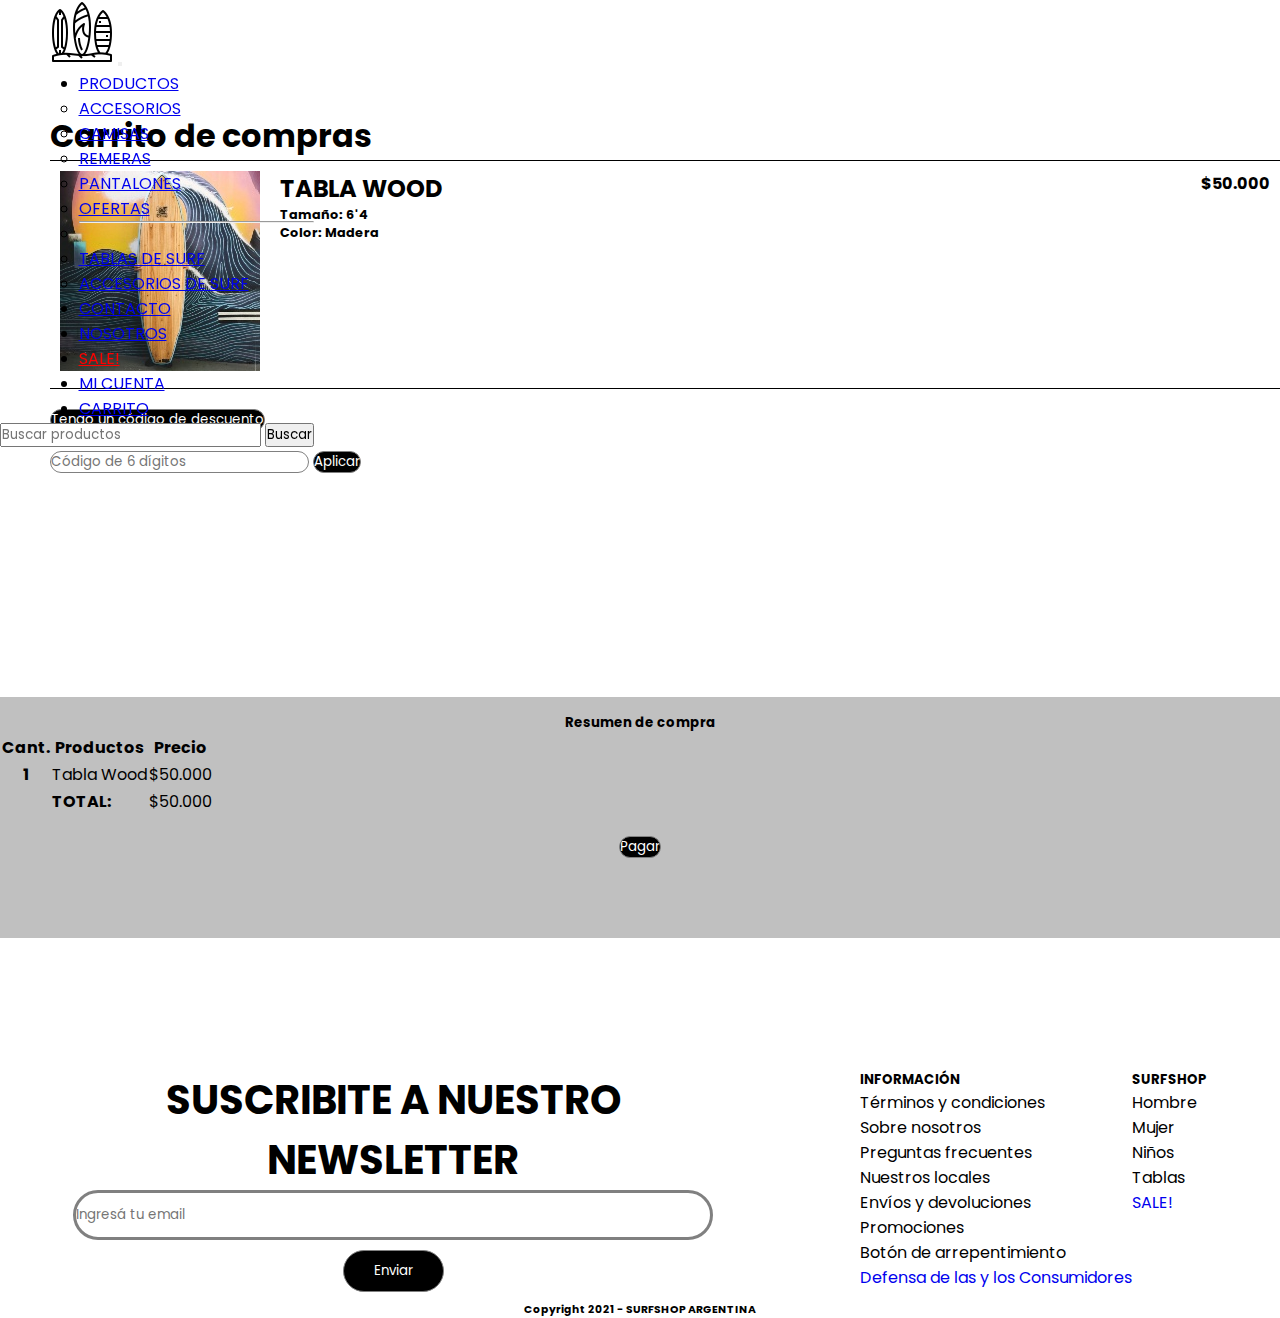
<file: pages/carrito.html>
<!doctype html>
<html lang="es">
  <head>
    <!-- Required meta tags -->
    <meta charset="utf-8">
    <meta name="viewport" content="width=device-width, initial-scale=1">
    <meta name="description" content="Mi carrito">
    <meta name="keywords" content="SURFSHOP, SURF, SKATE, INDUMENTARIA, ROPA DE HOMBRE, TABLAS DE SURF, MAR DEL PLATA, ARGENTINA, HTML, PAGOS, TARJETAS, ENVIOS, RETIRO, RESPONSIVE">
    <!-- Bootstrap CSS -->
    <link href="https://cdn.jsdelivr.net/npm/bootstrap@5.1.1/dist/css/bootstrap.min.css" rel="stylesheet" integrity="sha384-F3w7mX95PdgyTmZZMECAngseQB83DfGTowi0iMjiWaeVhAn4FJkqJByhZMI3AhiU" crossorigin="anonymous">
    <link href="https://fonts.googleapis.com/css2?family=Poppins:wght@400;500&family=Source+Sans+Pro:ital,wght@1,300&display=swap" rel="stylesheet">
    <!--MIS ESTILOS--> <link rel="stylesheet" href="../scss/prueba.css">
    <link rel="shortcut icon" href="../images/icons/header/surfboard24px.png" type="image/x-icon">

    <title>CARRITO - SURFSHOP</title>
  </head>
<body class="gridCarrito">
  <header class="w-100 col-lg-12 col-md-12 col-sm-12 navCarrito">
    <nav class="header__nav navbar navbar-expand-lg navbar-light ">
      <div class="container-fluid">
        <a class="navbar-brand header__logo" href="../index.html"><img class="header__logo__img" src="../images/icons/header/surfboard.png" alt="logo"></a>
        <button class="navbar-toggler" type="button" data-bs-toggle="collapse" data-bs-target="#navbarSupportedContent" aria-controls="navbarSupportedContent" aria-expanded="false" aria-label="Toggle navigation">
          <span class="navbar-toggler-icon"></span>
        </button>
        <div class="collapse navbar-collapse justify-content-around " id="navbarSupportedContent">
          <ul class="navbar-nav navBar mb-2 d-flex mb-lg-0 ">
            <li class="nav-item dropdown">
              <a class="nav-link dropdown-toggle active" href="#" id="navbarDropdown" role="button" data-bs-toggle="dropdown" aria-expanded="false">
                PRODUCTOS
              </a>
              <ul class="dropdown-menu" aria-labelledby="navbarDropdown">
                <li><a class="dropdown-item" href="../pages/productos.html">ACCESORIOS</a></li>
                <li><a class="dropdown-item" href="../pages/productos.html">CAMISAS</a></li>
                <li><a class="dropdown-item" href="../pages/productos.html">REMERAS</a></li>
                <li><a class="dropdown-item" href="../pages/productos.html">PANTALONES</a></li>
                <li><a class="dropdown-item" href="../pages/sale.html">OFERTAS</a></li>
                <li><hr class="dropdown-divider"></li>
                <li><a class="dropdown-item" href="../pages/productos.html">TABLAS DE SURF</a></li>
                <li><a class="dropdown-item" href="../pages/productos.html">ACCESORIOS DE SURF</a></li>
              </ul>
            </li>
            <li class="nav-item">
              <a class="nav-link active" href="../pages/contacto.html">CONTACTO</a>
            </li>
            <li class="nav-item">
              <a class="nav-link active" href="../pages/nosotros.html">NOSOTROS</a>
            </li>
            <li class="nav-item">
              <a class="nav-link active" href="../pages/sale.html" style="color: red;">SALE!</a>
            </li>
            <li class="nav-item">
              <a class="nav-link active" href="../pages/mi-cuenta.html">MI CUENTA</a>
            </li>
            <li class="nav-item">
              <a class="nav-link active" href="../pages/carrito.html">CARRITO</a>
            </li>
          </ul>
          <form class="d-flex header__search">
            <input class="form-control me-2" type="search" placeholder="Buscar productos" aria-label="Search">
            <button class="btn btn-outline-dark buttonStyle" type="submit">Buscar</button>
          </form>
        </div>
      </div>
    </nav>
    </header>
    <div class="mainCarrito container-fluid">
      <div class="row">
        <main class="col-lg-9 col-md-12 col-sm-12">
          <div class="div__container-mainCarrito">
            <div class="main__container-titleCarrito">
              <h1>Carrito de compras</h1>
            </div>
            <div class="div__container-item">
              <div class="div__containerImgItem">
                <img src="../images/carrito/item-example.jpeg" alt="img item">
              </div>
              <div class="div__container-space">
                <div class="div__container-itemName">
                  <h2>TABLA WOOD</h2>
                  <div class="div__container-descItem">
                    <h3>Tamaño: 6'4</h3>
                    <h3>Color: Madera</h3>
                  </div>
                </div>
                <div class="div__container-precio">
                  <h2>$50.000</h2>
                </div>
              </div>
              </div>
            <div class="div__container-promo">
              <button class="btn btn-coupon" type="button" data-bs-toggle="collapse" data-bs-target="#collapseExample" aria-expanded="false" aria-controls="collapseExample">
                Tengo un código de descuento
              </button>
            <div class="collapse btn-coll" id="collapseExample">
              <div class="w-50 btn-resp">
                <form class="d-flex">
                  <input class="form-control me-2 btn-code" type="search" placeholder="Código de 6 dígitos" aria-label="Search">
                  <button class="btn btn-outline-success btn-coupon" type="submit">Aplicar</button>
                </form>
              </div>
            </div>
          </div>
          </div>
        </main>
        <div class="col-lg-3 col-md-12 col-sm-12">
          <div class="div__carrito">
            <div class="div__container-resumen">
              <div class="div__titleResumen">
                <h5>Resumen de compra</h5>
              </div>
              <div class="div_container-detalle">
                <table class="table">
                  <thead>
                    <tr>
                      <th scope="col">Cant.</th>
                      <th scope="col">Productos</th>
                      <th scope="col">Precio</th>
                    </tr>
                  </thead>
                  <tbody>
                    <tr>
                      <th scope="row">1</th>
                      <td>Tabla Wood</td>
                      <td>$50.000</td>
                    </tr>
                    <tr>
                      <th scope="row"></th>
                      <td><strong>TOTAL:</strong></td>
                      <td>$50.000</td>
                    </tr>
                  </tbody>
                </table>
              </div>
              <div class="div__btn-pagar">
                <span><input type="submit" value="Pagar" class="btn-coupon btn"></span>
              </div>
            </div>
          </div>
        </div>
      </div>
    </div>
    <footer class="footerCarrito"><!--Pie de página con información y mini menú-->
      <div class="footer__container-form-menu">
          <div class="footer__form-container">
            <h5>SUSCRIBITE A NUESTRO NEWSLETTER</h5>
          <form action="#" method="post">
                <fieldset>
                        <input class="email-input" type="email" name="email" id="email" placeholder="Ingresá tu email">
                        <span><input type="submit" value="Enviar" class="button-news"></span>
                    </label>
                </fieldset>
            
            </form>
        </div>
        <div class="footer__cats">
          <div class="footer__container-info">
              <ul style="list-style: none;">
                  <h5>INFORMACIÓN</h5>
                  <li>Términos y condiciones</li>
                  <li>Sobre nosotros</li>
                  <li>Preguntas frecuentes</li>
                  <li>Nuestros locales</li>
                  <li>Envíos y devoluciones</li>
                  <li>Promociones</li>
                  <li>Botón de arrepentimiento</li>
                  <li><a href="https://www.argentina.gob.ar/produccion/defensadelconsumidor/formulario" style="text-decoration: none;">Defensa de las y los Consumidores</a> </li>
              </ul>  
          </div>
          <div class="footer__container-sec">
              <ul style="list-style: none;">
                  <h5>SURFSHOP</h5>
                  <li>Hombre</li>
                  <li>Mujer</li>
                  <li>Niños</li>
                  <li>Tablas</li>
                  <li><a href="../pages/sale.html" style="text-decoration: none;">SALE!</a></li>
              </ul>
          </div>
        </div>
        </div>

      <!--Logos medios de pago-->
      <div class="footer__container-foot">
        <h6 class="footer__texto">Copyright 2021 - SURFSHOP ARGENTINA</h6>
      </div>
  </footer>
      <!-- Option 1: Bootstrap Bundle with Popper -->
    <script src="https://cdn.jsdelivr.net/npm/bootstrap@5.1.1/dist/js/bootstrap.bundle.min.js" integrity="sha384-/bQdsTh/da6pkI1MST/rWKFNjaCP5gBSY4sEBT38Q/9RBh9AH40zEOg7Hlq2THRZ" crossorigin="anonymous"></script>

</body>
</html>
</file>
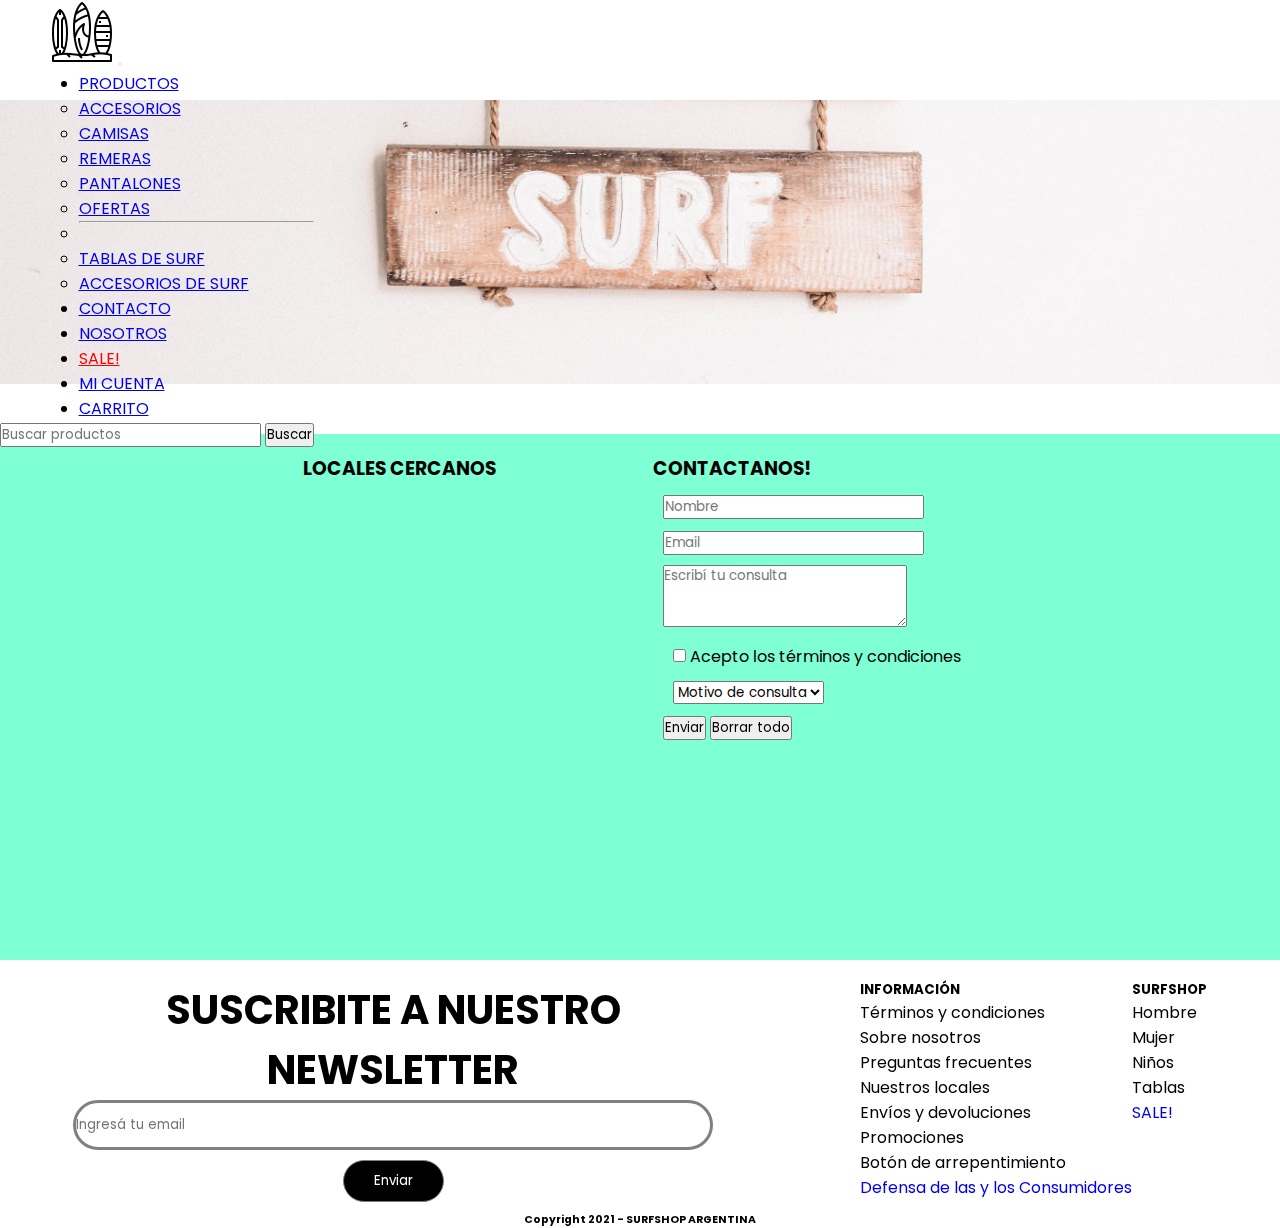
<file: pages/contacto.html>
<!doctype html>
<html lang="es">
  <head>
    <!-- Required meta tags -->
    <meta charset="utf-8">
    <meta name="viewport" content="width=device-width, initial-scale=1">
    <meta name="description" content="¡Queremos escucharte! Enviá tu consulta a Surfshop.">
    <meta name="keywords" content="SURFSHOP, SURF, SKATE, INDUMENTARIA, ROPA DE HOMBRE, TABLAS DE SURF, MAR DEL PLATA, ARGENTINA, CONTACTO, SUGERENCIA, CONSULTA, RECLAMOS, DEVOLUCIONES, POLITICA DE DEVOLUCION, HTML, RESPONSIVE">

    <!-- Bootstrap CSS -->
    <link href="https://cdn.jsdelivr.net/npm/bootstrap@5.1.1/dist/css/bootstrap.min.css" rel="stylesheet" integrity="sha384-F3w7mX95PdgyTmZZMECAngseQB83DfGTowi0iMjiWaeVhAn4FJkqJByhZMI3AhiU" crossorigin="anonymous">
    <link href="https://fonts.googleapis.com/css2?family=Poppins:wght@400;500&family=Source+Sans+Pro:ital,wght@1,300&display=swap" rel="stylesheet">
    <!--MIS ESTILOS--> <link rel="stylesheet" href="../scss/prueba.css">
    <link rel="shortcut icon" href="../images/icons/header/surfboard24px.png" type="image/x-icon">

    <title>CONTACTO - SURFSHOP</title>
  </head>

  <body class="body__grid_contacto">
   

    
    <header class="w-100 col-lg-12 col-md-12 col-sm-12">

      <nav class="w-100 header__nav navbar navbar-expand-lg navbar-light ">
        <div class="container">
          <a class="navbar-brand header__logo" href="../index.html"><img class="header__logo__img" src="../images/icons/header/surfboard.png" alt="logo"></a>
          <button class="navbar-toggler" type="button" data-bs-toggle="collapse" data-bs-target="#navbarSupportedContent" aria-controls="navbarSupportedContent" aria-expanded="false" aria-label="Toggle navigation">
            <span class="navbar-toggler-icon"></span>
          </button>
          <div class="collapse navbar-collapse justify-content-around " id="navbarSupportedContent">
            <ul class="navbar-nav navBar mb-2 d-flex mb-lg-0 ">
              <li class="nav-item dropdown">
                <a class="nav-link dropdown-toggle active" href="#" id="navbarDropdown" role="button" data-bs-toggle="dropdown" aria-expanded="false">
                  PRODUCTOS
                </a>
                <ul class="dropdown-menu" aria-labelledby="navbarDropdown">
                  <li><a class="dropdown-item" href="../pages/productos.html">ACCESORIOS</a></li>
                  <li><a class="dropdown-item" href="../pages/productos.html">CAMISAS</a></li>
                  <li><a class="dropdown-item" href="../pages/productos.html">REMERAS</a></li>
                  <li><a class="dropdown-item" href="../pages/productos.html">PANTALONES</a></li>
                  <li><a class="dropdown-item" href="../pages/sale.html">OFERTAS</a></li>
                  <li><hr class="dropdown-divider"></li>
                  <li><a class="dropdown-item" href="../pages/productos.html">TABLAS DE SURF</a></li>
                  <li><a class="dropdown-item" href="../pages/productos.html">ACCESORIOS DE SURF</a></li>
                </ul>
              </li>
              <li class="nav-item">
                <a class="nav-link active" href="../pages/contacto.html">CONTACTO</a>
              </li>
              <li class="nav-item">
                <a class="nav-link active" href="../pages/nosotros.html">NOSOTROS</a>
              </li>
              <li class="nav-item">
                <a class="nav-link active" href="../pages/sale.html" style="color: red;">SALE!</a>
              </li>
              <li class="nav-item">
                <a class="nav-link active" href="../pages/mi-cuenta.html">MI CUENTA</a>
              </li>
              <li class="nav-item">
                <a class="nav-link active" href="../pages/carrito.html">CARRITO</a>
              </li>
            </ul>
            <form class="d-flex header__search">
              <input class="form-control me-2" type="search" placeholder="Buscar productos" aria-label="Search">
              <button class="btn btn-outline-dark buttonStyle" type="submit">Buscar</button>
            </form>
          </div>
        </div>
      </nav>
      
      </header>
    
    <main class="mainContacto">
      <div class="container-fluid col-lg-8">
        <div class="main__img-container">
          <img width="100%" class="main__img" src="../images/contact/bannerContact.jpg" alt="img-contacto">
        </div>
      </div>
    </main>
      <!--SECCION MAPA Y FORMULARIO DE CONTACTO-->
    <div class="map-form">
      <article class="map">
        <div class="article__container-map">
          <h3 class="article__title-map">LOCALES CERCANOS</h3>
          <div class="article__container-map">
            <iframe src="https://www.google.com/maps/embed?pb=!1m14!1m12!1m3!1d12569.899707060806!2d-57.54195370000001!3d-38.0360188!2m3!1f0!2f0!3f0!3m2!1i1024!2i768!4f13.1!5e0!3m2!1ses-419!2sar!4v1632603069701!5m2!1ses-419!2sar" max-width="100%" height="450" style="border:0;" allowfullscreen="" loading="lazy"></iframe>
          </div>
        </div>
      </article>
      <article class="article__formContacto container-fluid">
        <div class="article__container2">
          <h3 class="article__title-form">CONTACTANOS!</h3>
          <div class="article__container-form">
            <form class="d-flex flex-column">
              <div class="col-sm-12 col-md-12 col-lg-6">
                <input type="text" class="form-control" id="inputName" aria-describedby="nameHelp" placeholder="Nombre">
                <div id="emailHelp" class="form-text"></div>
              </div>
              <div class="col-sm-12 col-md-12 col-lg-6">
                <input type="email" class="form-control" id="exampleInputEmail1" aria-describedby="emailHelp" placeholder="Email">
                <div id="emailHelp" class="form-text"></div>
              </div>
              <div class="col-sm-12 col-md-12 col-lg-6">
                <textarea class="form-control" id="exampleFormControlTextarea1" rows="3" placeholder="Escribí tu consulta"></textarea>
              </div>
              <div class="row g-2">
                <div class="col-sm-6 col-md-3 col-lg-3 form-check">
                  <input type="checkbox" class="form-check-input" id="exampleCheck1">
                  <label class="form-check-label" for="exampleCheck1">Acepto los términos y condiciones</label>
                </div>
                <div class="col-sm-4 col-md- col-lg-3">
                    <select class="form-select" aria-label="Default select example">
                      <option selected>Motivo de consulta</option>
                      <option value="1">Sugerencia</option>
                      <option value="2">Reclamos</option>
                      <option value="3">Consulta</option>
                    </select>
                </div>
              </div>
              <div>
                <button type="submit" class="btn btn-primary">Enviar</button>
              <button type="reset" class="btn btn-primary">Borrar todo</button>
              </div>
            </form>
          </div>
        </div>
      </article>
    </div>

    <footer><!--Pie de página con información y mini menú-->
      <div class="footer__container-form-menu">
          <div class="footer__form-container">
            <h5>SUSCRIBITE A NUESTRO NEWSLETTER</h5>
          <form action="#" method="post">
                <fieldset>
                        <input class="email-input" type="email" name="email" id="email" placeholder="Ingresá tu email">
                        <span><input type="submit" value="Enviar" class="button-news"></span>
                    </label>
                </fieldset>
            
            </form>
        </div>
        <div class="footer__cats">
          <div class="footer__container-info">
              <ul style="list-style: none;">
                  <h5>INFORMACIÓN</h5>
                  <li>Términos y condiciones</li>
                  <li>Sobre nosotros</li>
                  <li>Preguntas frecuentes</li>
                  <li>Nuestros locales</li>
                  <li>Envíos y devoluciones</li>
                  <li>Promociones</li>
                  <li>Botón de arrepentimiento</li>
                  <li><a href="https://www.argentina.gob.ar/produccion/defensadelconsumidor/formulario" style="text-decoration: none;">Defensa de las y los Consumidores</a> </li>
              </ul>  
          </div>
          <div class="footer__container-sec">
              <ul style="list-style: none;">
                  <h5>SURFSHOP</h5>
                  <li>Hombre</li>
                  <li>Mujer</li>
                  <li>Niños</li>
                  <li>Tablas</li>
                  <li><a href="../pages/sale.html" style="text-decoration: none;">SALE!</a></li>
              </ul>
          </div>
        </div>
        </div>

      <!--Logos medios de pago-->
      <div class="footer__container-foot">
        <h6 class="footer__texto">Copyright 2021 - SURFSHOP ARGENTINA</h6>
      </div>
  </footer>


    <!-- Option 1: Bootstrap Bundle with Popper -->
    <script src="https://cdn.jsdelivr.net/npm/bootstrap@5.1.1/dist/js/bootstrap.bundle.min.js" integrity="sha384-/bQdsTh/da6pkI1MST/rWKFNjaCP5gBSY4sEBT38Q/9RBh9AH40zEOg7Hlq2THRZ" crossorigin="anonymous"></script>

    
  </body>
</html>
</file>
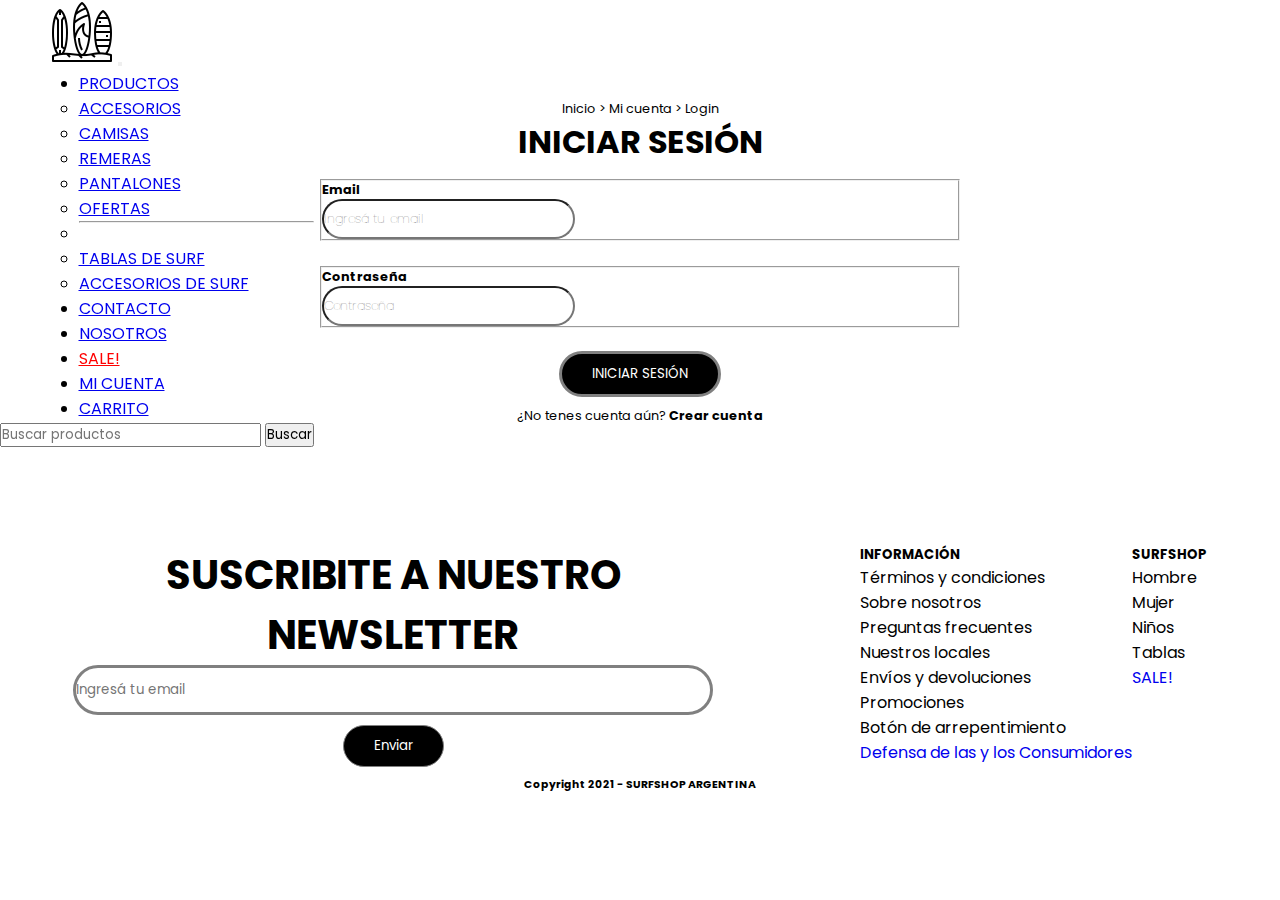
<file: pages/mi-cuenta.html>
<!doctype html>
<html lang="es">
  <head>
        <!-- Required meta tags -->
        <meta charset="utf-8">
        <meta name="viewport" content="width=device-width, initial-scale=1">
        <meta name="description" content="Estado de cuenta. Sumá puntos para canjearlos por premios increíbles.">
        <meta name="keywords" content="SURFSHOP, SURF, SKATE, INDUMENTARIA, ROPA DE HOMBRE, TABLAS DE SURF, MAR DEL PLATA, ARGENTINA, PUNTOS, CUENTA, PREMIOS, GRATIS, HTML, RESPONSIVE">

        <!-- Bootstrap CSS -->
        <link href="https://cdn.jsdelivr.net/npm/bootstrap@5.1.1/dist/css/bootstrap.min.css" rel="stylesheet" integrity="sha384-F3w7mX95PdgyTmZZMECAngseQB83DfGTowi0iMjiWaeVhAn4FJkqJByhZMI3AhiU" crossorigin="anonymous">
        <link href="https://fonts.googleapis.com/css2?family=Poppins:wght@400;500&family=Source+Sans+Pro:ital,wght@1,300&display=swap" rel="stylesheet">
        <!--MIS ESTILOS--> <link rel="stylesheet" href="../scss/prueba.css">
        <link rel="shortcut icon" href="../images/icons/header/surfboard24px.png" type="image/x-icon">
        <title>MI CUENTA - SURFSHOP</title>
  </head>
<body class="gridCuenta">
  <header class="w-100 col-lg-12 col-md-12 col-sm-12">

    <nav class="header__nav navbar navbar-expand-lg navbar-light ">
      <div class="container-fluid">
        <a class="navbar-brand header__logo" href="../index.html"><img class="header__logo__img" src="../images/icons/header/surfboard.png" alt="logo"></a>
        <button class="navbar-toggler" type="button" data-bs-toggle="collapse" data-bs-target="#navbarSupportedContent" aria-controls="navbarSupportedContent" aria-expanded="false" aria-label="Toggle navigation">
          <span class="navbar-toggler-icon"></span>
        </button>
        <div class="collapse navbar-collapse justify-content-around " id="navbarSupportedContent">
          <ul class="navbar-nav navBar mb-2 d-flex mb-lg-0 ">
            <li class="nav-item dropdown">
              <a class="nav-link dropdown-toggle active" href="#" id="navbarDropdown" role="button" data-bs-toggle="dropdown" aria-expanded="false">
                PRODUCTOS
              </a>
              <ul class="dropdown-menu" aria-labelledby="navbarDropdown">
                <li><a class="dropdown-item" href="../pages/productos.html">ACCESORIOS</a></li>
                <li><a class="dropdown-item" href="../pages/productos.html">CAMISAS</a></li>
                <li><a class="dropdown-item" href="../pages/productos.html">REMERAS</a></li>
                <li><a class="dropdown-item" href="../pages/productos.html">PANTALONES</a></li>
                <li><a class="dropdown-item" href="../pages/sale.html">OFERTAS</a></li>
                <li><hr class="dropdown-divider"></li>
                <li><a class="dropdown-item" href="../pages/productos.html">TABLAS DE SURF</a></li>
                <li><a class="dropdown-item" href="../pages/productos.html">ACCESORIOS DE SURF</a></li>
              </ul>
            </li>
            <li class="nav-item">
              <a class="nav-link active" href="../pages/contacto.html">CONTACTO</a>
            </li>
            <li class="nav-item">
              <a class="nav-link active" href="../pages/nosotros.html">NOSOTROS</a>
            </li>
            <li class="nav-item">
              <a class="nav-link active" href="../pages/sale.html" style="color: red;">SALE!</a>
            </li>
            <li class="nav-item">
              <a class="nav-link active" href="../pages/mi-cuenta.html">MI CUENTA</a>
            </li>
            <li class="nav-item">
              <a class="nav-link active" href="../pages/carrito.html">CARRITO</a>
            </li>
          </ul>
          <form class="d-flex header__search">
            <input class="form-control me-2" type="search" placeholder="Buscar productos" aria-label="Search">
            <button class="btn btn-outline-dark buttonStyle" type="submit">Buscar</button>
          </form>
        </div>
      </div>
    </nav>
    
    </header>
    <main class="mainCuenta">
      <div class="div__containerLogin">
        <div class="div__containerTitle">
          <h2>Inicio > Mi cuenta > Login</h2>
          <div class="div__loginTitle">
            <h1>INICIAR SESIÓN</h1>
          </div>
        </div>
      </div>
      
      <div class="div__formLogin">
        <form action="#" method="post"> <!--MAIL Y CONTRASEÑA-->
          <fieldset>
                <h3>Email</h3>
                <input class="email-input form-control" type="email" name="email" id="email" placeholder="Ingresá tu email">
            </label>
          </fieldset>
        </form>
        <form action="#" method="post"> <!--MAIL Y CONTRASEÑA-->
          <fieldset>
                <h3>Contraseña</h3>
                <input class="email-input form-control" type="password" name="pass" id="pass" placeholder="Contraseña">
            </label>
          </fieldset>
        </form>
        <span><input type="submit" value="INICIAR SESIÓN" class="button-send"></span>
    </div>
    <div class="div__containerUnder">
      ¿No tenes cuenta aún? <a href="#">Crear cuenta</a>
    </div>
    </main>

    <footer class="footerCuenta"><!--Pie de página con información y mini menú-->
      <div class="footer__container-form-menu">
          <div class="footer__form-container">
            <h5>SUSCRIBITE A NUESTRO NEWSLETTER</h5>
          <form action="#" method="post">
                <fieldset>
                        <input class="email-input" type="email" name="email" id="email" placeholder="Ingresá tu email">
                        <span><input type="submit" value="Enviar" class="button-news"></span>
                    </label>
                </fieldset>
            
            </form>
        </div>
        <div class="footer__cats">
          <div class="footer__container-info">
              <ul style="list-style: none;">
                  <h5>INFORMACIÓN</h5>
                  <li>Términos y condiciones</li>
                  <li>Sobre nosotros</li>
                  <li>Preguntas frecuentes</li>
                  <li>Nuestros locales</li>
                  <li>Envíos y devoluciones</li>
                  <li>Promociones</li>
                  <li>Botón de arrepentimiento</li>
                  <li><a href="https://www.argentina.gob.ar/produccion/defensadelconsumidor/formulario" style="text-decoration: none;">Defensa de las y los Consumidores</a> </li>
              </ul>  
          </div>
          <div class="footer__container-sec">
              <ul style="list-style: none;">
                  <h5>SURFSHOP</h5>
                  <li>Hombre</li>
                  <li>Mujer</li>
                  <li>Niños</li>
                  <li>Tablas</li>
                  <li><a href="../pages/sale.html" style="text-decoration: none;">SALE!</a></li>
              </ul>
          </div>
        </div>
        </div>

      <!--Logos medios de pago-->
      <div class="footer__container-foot">
        <h6 class="footer__texto">Copyright 2021 - SURFSHOP ARGENTINA</h6>
      </div>
  </footer>
    <!-- Option 1: Bootstrap Bundle with Popper -->
    <script src="https://cdn.jsdelivr.net/npm/bootstrap@5.1.1/dist/js/bootstrap.bundle.min.js" integrity="sha384-/bQdsTh/da6pkI1MST/rWKFNjaCP5gBSY4sEBT38Q/9RBh9AH40zEOg7Hlq2THRZ" crossorigin="anonymous"></script>
</body>
</html>
</file>
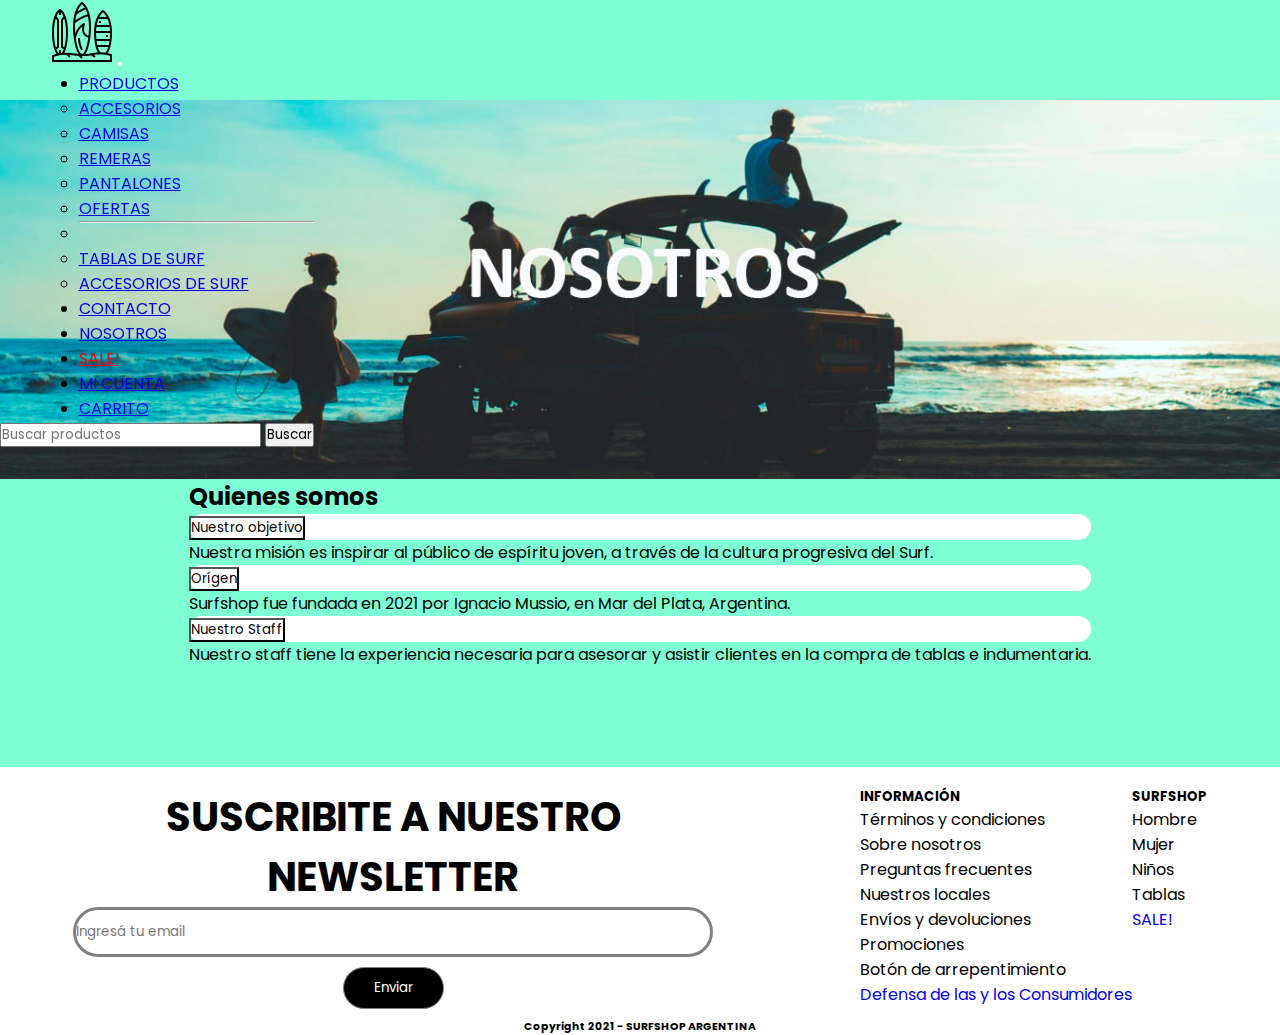
<file: pages/nosotros.html>
<!doctype html>
<html lang="es">
  <head>
        <!-- Required meta tags -->
        <meta charset="utf-8">
        <meta name="viewport" content="width=device-width, initial-scale=1">
        <meta name="description" content="Somos la empresa líder en surf de Argentina, conocenos.">
        <meta name="keywords" content="SURFSHOP, SURF, SKATE, INDUMENTARIA, ROPA DE HOMBRE, TABLAS DE SURF, MAR DEL PLATA, ARGENTINA, HISTORIA, CREACION, FUNDACION, TRABAJOS, HTML, RESPONSIVE">

        <!-- Bootstrap CSS -->
        <link href="https://cdn.jsdelivr.net/npm/bootstrap@5.1.1/dist/css/bootstrap.min.css" rel="stylesheet" integrity="sha384-F3w7mX95PdgyTmZZMECAngseQB83DfGTowi0iMjiWaeVhAn4FJkqJByhZMI3AhiU" crossorigin="anonymous">
        <link href="https://fonts.googleapis.com/css2?family=Poppins:wght@400;500&family=Source+Sans+Pro:ital,wght@1,300&display=swap" rel="stylesheet">
        <!--MIS ESTILOS--> <link rel="stylesheet" href="../scss/prueba.css">
        <link rel="shortcut icon" href="../images/icons/header/surfboard24px.png" type="image/x-icon">
        <title>NOSOTROS - SURFSHOP</title>
  </head>

  <body class="gridGral-nos">
    <header class="w-100 col-lg-12 col-md-12 col-sm-12">

      <nav class="header__nav navbar navbar-expand-lg navbar-light ">
        <div class="container-fluid">
          <a class="navbar-brand header__logo" href="../index.html"><img class="header__logo__img" src="../images/icons/header/surfboard.png" alt="logo"></a>
          <button class="navbar-toggler" type="button" data-bs-toggle="collapse" data-bs-target="#navbarSupportedContent" aria-controls="navbarSupportedContent" aria-expanded="false" aria-label="Toggle navigation">
            <span class="navbar-toggler-icon"></span>
          </button>
          <div class="collapse navbar-collapse justify-content-around " id="navbarSupportedContent">
            <ul class="navbar-nav navBar mb-2 d-flex mb-lg-0 ">
              <li class="nav-item dropdown">
                <a class="nav-link dropdown-toggle active" href="#" id="navbarDropdown" role="button" data-bs-toggle="dropdown" aria-expanded="false">
                  PRODUCTOS
                </a>
                <ul class="dropdown-menu" aria-labelledby="navbarDropdown">
                  <li><a class="dropdown-item" href="../pages/productos.html">ACCESORIOS</a></li>
                  <li><a class="dropdown-item" href="../pages/productos.html">CAMISAS</a></li>
                  <li><a class="dropdown-item" href="../pages/productos.html">REMERAS</a></li>
                  <li><a class="dropdown-item" href="../pages/productos.html">PANTALONES</a></li>
                  <li><a class="dropdown-item" href="../pages/sale.html">OFERTAS</a></li>
                  <li><hr class="dropdown-divider"></li>
                  <li><a class="dropdown-item" href="../pages/productos.html">TABLAS DE SURF</a></li>
                  <li><a class="dropdown-item" href="../pages/productos.html">ACCESORIOS DE SURF</a></li>
                </ul>
              </li>
              <li class="nav-item">
                <a class="nav-link active" href="../pages/contacto.html">CONTACTO</a>
              </li>
              <li class="nav-item">
                <a class="nav-link active" href="../pages/nosotros.html">NOSOTROS</a>
              </li>
              <li class="nav-item">
                <a class="nav-link active" href="../pages/sale.html" style="color: red;">SALE!</a>
              </li>
              <li class="nav-item">
                <a class="nav-link active" href="../pages/mi-cuenta.html">MI CUENTA</a>
              </li>
              <li class="nav-item">
                <a class="nav-link active" href="../pages/carrito.html">CARRITO</a>
              </li>
            </ul>
            <form class="d-flex header__search">
              <input class="form-control me-2" type="search" placeholder="Buscar productos" aria-label="Search">
              <button class="btn btn-outline-dark buttonStyle" type="submit">Buscar</button>
            </form>
          </div>
        </div>
      </nav>
      
      </header>

      <main class="main__nosotros">
            <div class="main__img-cont-nos container-fluid col-md-12">
                <img width="100%" class="main__img-nos" src="../images/nosotros/bannerNosotros.jpg" alt="img-nos">
            </div>
            <div class="main__faq">
                <div class="container mt-3">
                    <h2>Quienes somos</h2>
                    
                    <div id="accordion">
                      <div class="card">
                            <div class="accordion-item">
                                <button class="accordion-button" type="button" data-bs-toggle="collapse" data-bs-target="#collapseOne" aria-expanded="true" aria-controls="collapseOne">
                                    Nuestro objetivo
                                </button>
                            </div>
                            <div id="collapseOne" class="collapse show" data-bs-parent="">
                            <div class="card-body">
                                Nuestra misión es inspirar al público de espíritu joven, a través de la cultura progresiva del Surf.
                            </div>
                            </div>
                        </div>
                        <div class="card">
                            <div class="accordion-item">
                                <button class="accordion-button" type="button" data-bs-toggle="collapse" data-bs-target="#collapseTwo" aria-expanded="true" aria-controls="collapseTwo">
                                    Orígen
                                </button>
                            </div>
                            <div id="collapseTwo" class="collapse" data-bs-parent="">
                            <div class="card-body">
                                Surfshop fue fundada en 2021 por Ignacio Mussio, en Mar del Plata, Argentina.
                            </div>
                            </div>
                      </div>
                      <div class="card">
                        <div class="accordion-item">
                            <button class="accordion-button" type="button" data-bs-toggle="collapse" data-bs-target="#collapseThree" aria-expanded="true" aria-controls="collapseThree">
                                Nuestro Staff
                              </button>
                        </div>
                        <div id="collapseThree" class="collapse" data-bs-parent="">
                          <div class="card-body">
                            Nuestro staff tiene la experiencia necesaria para asesorar y asistir clientes en la compra de tablas e indumentaria.
                          </div>
                        </div>
                      </div>
                    </div>
                  </div>
            </div>
      </main>

      <footer><!--Pie de página con información y mini menú-->
        <div class="footer__container-form-menu">
            <div class="footer__form-container">
              <h5>SUSCRIBITE A NUESTRO NEWSLETTER</h5>
            <form action="#" method="post">
                  <fieldset>
                          <input class="email-input" type="email" name="email" id="email" placeholder="Ingresá tu email">
                          <span><input type="submit" value="Enviar" class="button-news"></span>
                      </label>
                  </fieldset>
              
              </form>
          </div>
          <div class="footer__cats">
            <div class="footer__container-info">
                <ul style="list-style: none;">
                    <h5>INFORMACIÓN</h5>
                    <li>Términos y condiciones</li>
                    <li>Sobre nosotros</li>
                    <li>Preguntas frecuentes</li>
                    <li>Nuestros locales</li>
                    <li>Envíos y devoluciones</li>
                    <li>Promociones</li>
                    <li>Botón de arrepentimiento</li>
                    <li><a href="https://www.argentina.gob.ar/produccion/defensadelconsumidor/formulario" style="text-decoration: none;">Defensa de las y los Consumidores</a> </li>
                </ul>  
            </div>
            <div class="footer__container-sec">
                <ul style="list-style: none;">
                    <h5>SURFSHOP</h5>
                    <li>Hombre</li>
                    <li>Mujer</li>
                    <li>Niños</li>
                    <li>Tablas</li>
                    <li><a href="../pages/sale.html" style="text-decoration: none;">SALE!</a></li>
                </ul>
            </div>
          </div>
          </div>

        <!--Logos medios de pago-->
        <div class="footer__container-foot">
          <h6 class="footer__texto">Copyright 2021 - SURFSHOP ARGENTINA</h6>
        </div>
    </footer>


        <!-- Option 1: Bootstrap Bundle with Popper -->
        <script src="https://cdn.jsdelivr.net/npm/bootstrap@5.1.1/dist/js/bootstrap.bundle.min.js" integrity="sha384-/bQdsTh/da6pkI1MST/rWKFNjaCP5gBSY4sEBT38Q/9RBh9AH40zEOg7Hlq2THRZ" crossorigin="anonymous"></script>
  </body>
  </html>
</file>
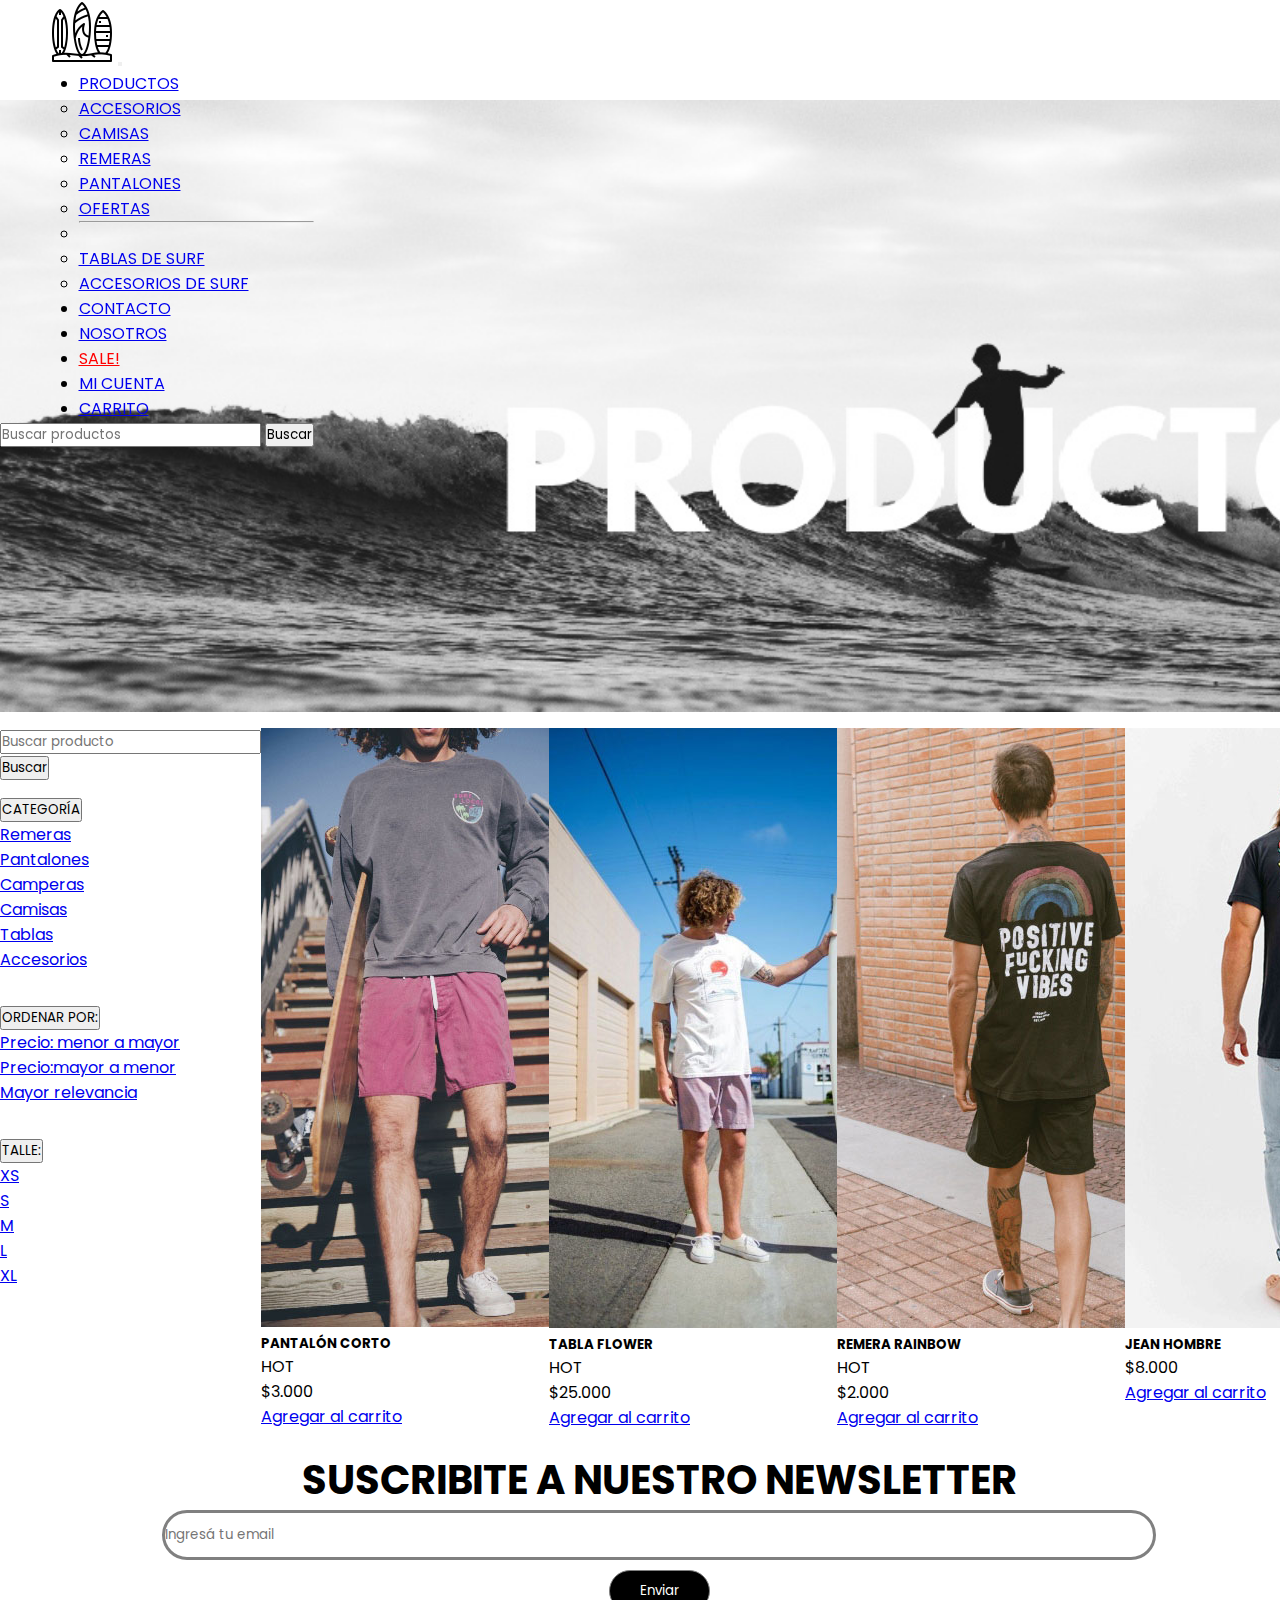
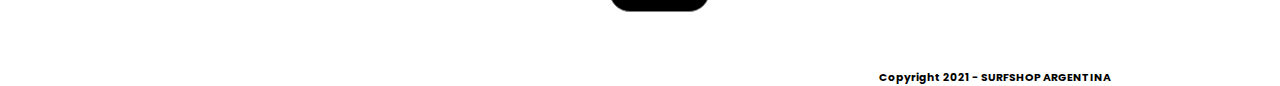
<file: pages/productos.html>
<!DOCTYPE html>
<html lang="es">
<head>
    <meta charset="UTF-8">
    <meta http-equiv="X-UA-Compatible" content="IE=edge">
    <meta name="viewport" content="width=device-width, initial-scale=1.0">
    <meta name="description" content="Los mejores productos de surf del país, COMPRÁ YA! No te quedes afuera.">
    <meta name="keywords" content="SURFSHOP, SURF, SKATE, INDUMENTARIA, ROPA DE HOMBRE, TABLAS DE SURF, MAR DEL PLATA, ARGENTINA, HTML, REMERAS, CAMISAS, PANTALONES, ACCESORIOS, PRODUCTOS, DESCUENTOS, SALE, PROMOCIONES, TARJETAS, ENVIO GRATIS, RESPONSIVE">

     <!-- Bootstrap CSS -->
     <link href="https://cdn.jsdelivr.net/npm/bootstrap@5.1.1/dist/css/bootstrap.min.css" rel="stylesheet" integrity="sha384-F3w7mX95PdgyTmZZMECAngseQB83DfGTowi0iMjiWaeVhAn4FJkqJByhZMI3AhiU" crossorigin="anonymous">
     <link href="https://fonts.googleapis.com/css2?family=Poppins:wght@400;500&family=Source+Sans+Pro:ital,wght@1,300&display=swap" rel="stylesheet">
    <title>Surfshop</title>
    <link rel="shortcut icon" href="../images/icons/header/surfboard24px.png" type="image/x-icon">
    <!--MIS ESTILOS--> <link rel="stylesheet" href="../scss/prueba.css">
</head>
<body class="gridProductos">
  <header class="w-100 col-lg-12 col-md-12 col-sm-12">

    <nav class="header__nav navbar navbar-expand-lg navbar-light ">
      <div class="container-fluid">
        <a class="navbar-brand header__logo" href="../index.html"><img class="header__logo__img" src="../images/icons/header/surfboard.png" alt="logo"></a>
        <button class="navbar-toggler" type="button" data-bs-toggle="collapse" data-bs-target="#navbarSupportedContent" aria-controls="navbarSupportedContent" aria-expanded="false" aria-label="Toggle navigation">
          <span class="navbar-toggler-icon"></span>
        </button>
        <div class="collapse navbar-collapse justify-content-around " id="navbarSupportedContent">
          <ul class="navbar-nav navBar mb-2 d-flex mb-lg-0 ">
            <li class="nav-item dropdown">
              <a class="nav-link dropdown-toggle active" href="#" id="navbarDropdown" role="button" data-bs-toggle="dropdown" aria-expanded="false">
                PRODUCTOS
              </a>
              <ul class="dropdown-menu" aria-labelledby="navbarDropdown">
                <li><a class="dropdown-item" href="../pages/productos.html">ACCESORIOS</a></li>
                <li><a class="dropdown-item" href="../pages/productos.html">CAMISAS</a></li>
                <li><a class="dropdown-item" href="../pages/productos.html">REMERAS</a></li>
                <li><a class="dropdown-item" href="../pages/productos.html">PANTALONES</a></li>
                <li><a class="dropdown-item" href="../pages/sale.html">OFERTAS</a></li>
                <li><hr class="dropdown-divider"></li>
                <li><a class="dropdown-item" href="../pages/productos.html">TABLAS DE SURF</a></li>
                <li><a class="dropdown-item" href="../pages/productos.html">ACCESORIOS DE SURF</a></li>
              </ul>
            </li>
            <li class="nav-item">
              <a class="nav-link active" href="../pages/contacto.html">CONTACTO</a>
            </li>
            <li class="nav-item">
              <a class="nav-link active" href="../pages/nosotros.html">NOSOTROS</a>
            </li>
            <li class="nav-item">
              <a class="nav-link active" href="../pages/sale.html" style="color: red;">SALE!</a>
            </li>
            <li class="nav-item">
              <a class="nav-link active" href="../pages/mi-cuenta.html">MI CUENTA</a>
            </li>
            <li class="nav-item">
              <a class="nav-link active" href="../pages/carrito.html">CARRITO</a>
            </li>
          </ul>
          <form class="d-flex header__search">
            <input class="form-control me-2" type="search" placeholder="Buscar productos" aria-label="Search">
            <button class="btn btn-outline-dark buttonStyle" type="submit">Buscar</button>
          </form>
        </div>
      </div>
    </nav>
    
    </header>
    <main class="prodMain">
      <div class="main__img-cont-nos container-fluid col-md-12">
        <img width="100%" class="main__img-prod" src="../images/productos/bannerProd.jpeg" alt="img-nos">
    </div>
    </main>
    <div class="div__containerProductos">
      <aside class="div__containerFiltros col-sm-12 col-md-4 col-lg-4">
        <div class="container-fluid col-sm-3 col-md-6 col-lg-12 div__prodSearch">
          <form class="d-flex">
            <input class="form-control me-2" type="search" placeholder="Buscar producto" aria-label="Buscar">
            <button class="btn btn-outline-success" type="submit">Buscar</button>
          </form>
        </div>
        <div class="dropdown div__containerDropdowns">
          <button class="btn btn-secondary dropdown-toggle" type="button" id="dropdownMenuButton1" data-bs-toggle="dropdown" aria-expanded="false">
            CATEGORÍA
          </button>
          <ul class="dropdown-menu" aria-labelledby="dropdownMenuButton1">
            <li><a class="dropdown-item" href="#">Remeras</a></li>
            <li><a class="dropdown-item" href="#">Pantalones</a></li>
            <li><a class="dropdown-item" href="#">Camperas</a></li>
            <li><a class="dropdown-item" href="#">Camisas</a></li>
            <li><a class="dropdown-item" href="#">Tablas</a></li>
            <li><a class="dropdown-item" href="#">Accesorios</a></li>
          </ul>
        </div>
        <div class="dropdown div__containerDropdowns">
          <button class="btn btn-secondary dropdown-toggle" type="button" id="dropdownMenuButton1" data-bs-toggle="dropdown" aria-expanded="false">
            ORDENAR POR:
          </button>
          <ul class="dropdown-menu" aria-labelledby="dropdownMenuButton1">
            <li><a class="dropdown-item" href="#">Precio: menor a mayor</a></li>
            <li><a class="dropdown-item" href="#">Precio:mayor a menor</a></li>
            <li><a class="dropdown-item" href="#">Mayor relevancia</a></li>
          </ul>
        </div>
        <div class="dropdown div__containerDropdowns">
          <button class="btn btn-secondary dropdown-toggle" type="button" id="dropdownMenuButton1" data-bs-toggle="dropdown" aria-expanded="false">
            TALLE:
          </button>
          <ul class="dropdown-menu" aria-labelledby="dropdownMenuButton1">
            <li><a class="dropdown-item" href="#">XS</a></li>
            <li><a class="dropdown-item" href="#">S</a></li>
            <li><a class="dropdown-item" href="#">M</a></li>
            <li><a class="dropdown-item" href="#">L</a></li>
            <li><a class="dropdown-item" href="#">XL</a></li>
          </ul>
        </div>
      </aside>
      <article class="div__containerProd col-sm-12 col-lg-8"> <!--IMAGENES PRODUCTOS-->
        <div class="container-fluid">
          <div class="row row-cols-6 div__containerCardsProd">
            <div class="col text-center" style="width: 18rem;">
              <a href="#"><img src="../images/sale/productos en descuento/shortSale.jpg" class="card-img-top" alt="..."></a>
              <div class="card-body">
                <h5 class="card-title">PANTALÓN CORTO</h5>
                <span class="badge rounded-pill bg-danger">HOT</span>
                <p class="card-text">$3.000</p>
                <a href="#" class="btn btn-primary">Agregar al carrito</a>
            </div>
          </div>  
          <div class="col text-center" style="width: 18rem;">
            <a href="#"><img src="../images/sale/productos en descuento/tablaSale.jpg" class="card-img-top" alt="..."></a>
            <div class="card-body">
              <h5 class="card-title">TABLA FLOWER</h5>
              <span class="badge rounded-pill bg-danger">HOT</span>
              <p class="card-text">$25.000</p>
              <a href="#" class="btn btn-primary">Agregar al carrito</a>
          </div>
        </div>  
        <div class="col text-center" style="width: 18rem;">
          <a href="#"><img src="../images/sale/productos en descuento/remeraSale.jpg" class="card-img-top" alt="..."></a>
          <div class="card-body">
            <h5 class="card-title">REMERA RAINBOW</h5>
            <span class="badge rounded-pill bg-danger">HOT</span>
            <p class="card-text">$2.000</p>
            <a href="#" class="btn btn-primary">Agregar al carrito</a>
        </div>
      </div>  
      <div class="col text-center" style="width: 18rem;">
        <a href="#"><img src="../images/sale/productos en descuento/pantalonSale.jpg" class="card-img-top" alt="..."></a>
        <div class="card-body">
          <h5 class="card-title">JEAN HOMBRE</h5>
          <p class="card-text">$8.000</p>
          <a href="#" class="btn btn-primary">Agregar al carrito</a>
        </div>
      </div>  
    <div class="col text-center" style="width: 18rem;">
      <a href="#"><img src="../images/sale/productos en descuento/pantalonSale.jpg" class="card-img-top" alt="..."></a>
      <div class="card-body">
        <h5 class="card-title">JEAN HOMBRE</h5>
        <p class="card-text">$8.000</p>
        <a href="#" class="btn btn-primary">Agregar al carrito</a>
      </div>
    </div>  
    <div class="col text-center" style="width: 18rem;">
      <a href="#"><img src="../images/sale/productos en descuento/pantalonSale.jpg" class="card-img-top" alt="..."></a>
      <div class="card-body">
        <h5 class="card-title">JEAN HOMBRE</h5>
        <p class="card-text">$8.000</p>
        <a href="#" class="btn btn-primary">Agregar al carrito</a>
      </div>
    </div>  
  </div>
</div>
      </article>
    </div>
  <footer class="footerProd"<!--Pie de página con información y mini menú-->
    <div class="footer__container-form-menu">
        <div class="footer__form-container">
          <h5>SUSCRIBITE A NUESTRO NEWSLETTER</h5>
        <form action="#" method="post">
              <fieldset>
                      <input class="email-input" type="email" name="email" id="email" placeholder="Ingresá tu email">
                      <span><input type="submit" value="Enviar" class="button-news"></span>
                  </label>
              </fieldset>
          
          </form>
      </div>
      <div class="footer__cats">
        <div class="footer__container-info">
            <ul style="list-style: none;">
                <h5>INFORMACIÓN</h5>
                <li>Términos y condiciones</li>
                <li>Sobre nosotros</li>
                <li>Preguntas frecuentes</li>
                <li>Nuestros locales</li>
                <li>Envíos y devoluciones</li>
                <li>Promociones</li>
                <li>Botón de arrepentimiento</li>
                <li><a href="https://www.argentina.gob.ar/produccion/defensadelconsumidor/formulario" style="text-decoration: none;">Defensa de las y los Consumidores</a> </li>
            </ul>  
        </div>
        <div class="footer__container-sec">
            <ul style="list-style: none;">
                <h5>SURFSHOP</h5>
                <li>Hombre</li>
                <li>Mujer</li>
                <li>Niños</li>
                <li>Tablas</li>
                <li><a href="../pages/sale.html" style="text-decoration: none;">SALE!</a></li>
            </ul>
        </div>
      </div>
      </div>
  
    <!--Logos medios de pago-->
    <div class="footer__container-foot">
      <h6 class="footer__texto">Copyright 2021 - SURFSHOP ARGENTINA</h6>
    </div>
    <!-- Option 1: Bootstrap Bundle with Popper -->
    <script src="https://cdn.jsdelivr.net/npm/bootstrap@5.1.1/dist/js/bootstrap.bundle.min.js" integrity="sha384-/bQdsTh/da6pkI1MST/rWKFNjaCP5gBSY4sEBT38Q/9RBh9AH40zEOg7Hlq2THRZ" crossorigin="anonymous"></script>
  </footer>
</body>
</html>
</file>
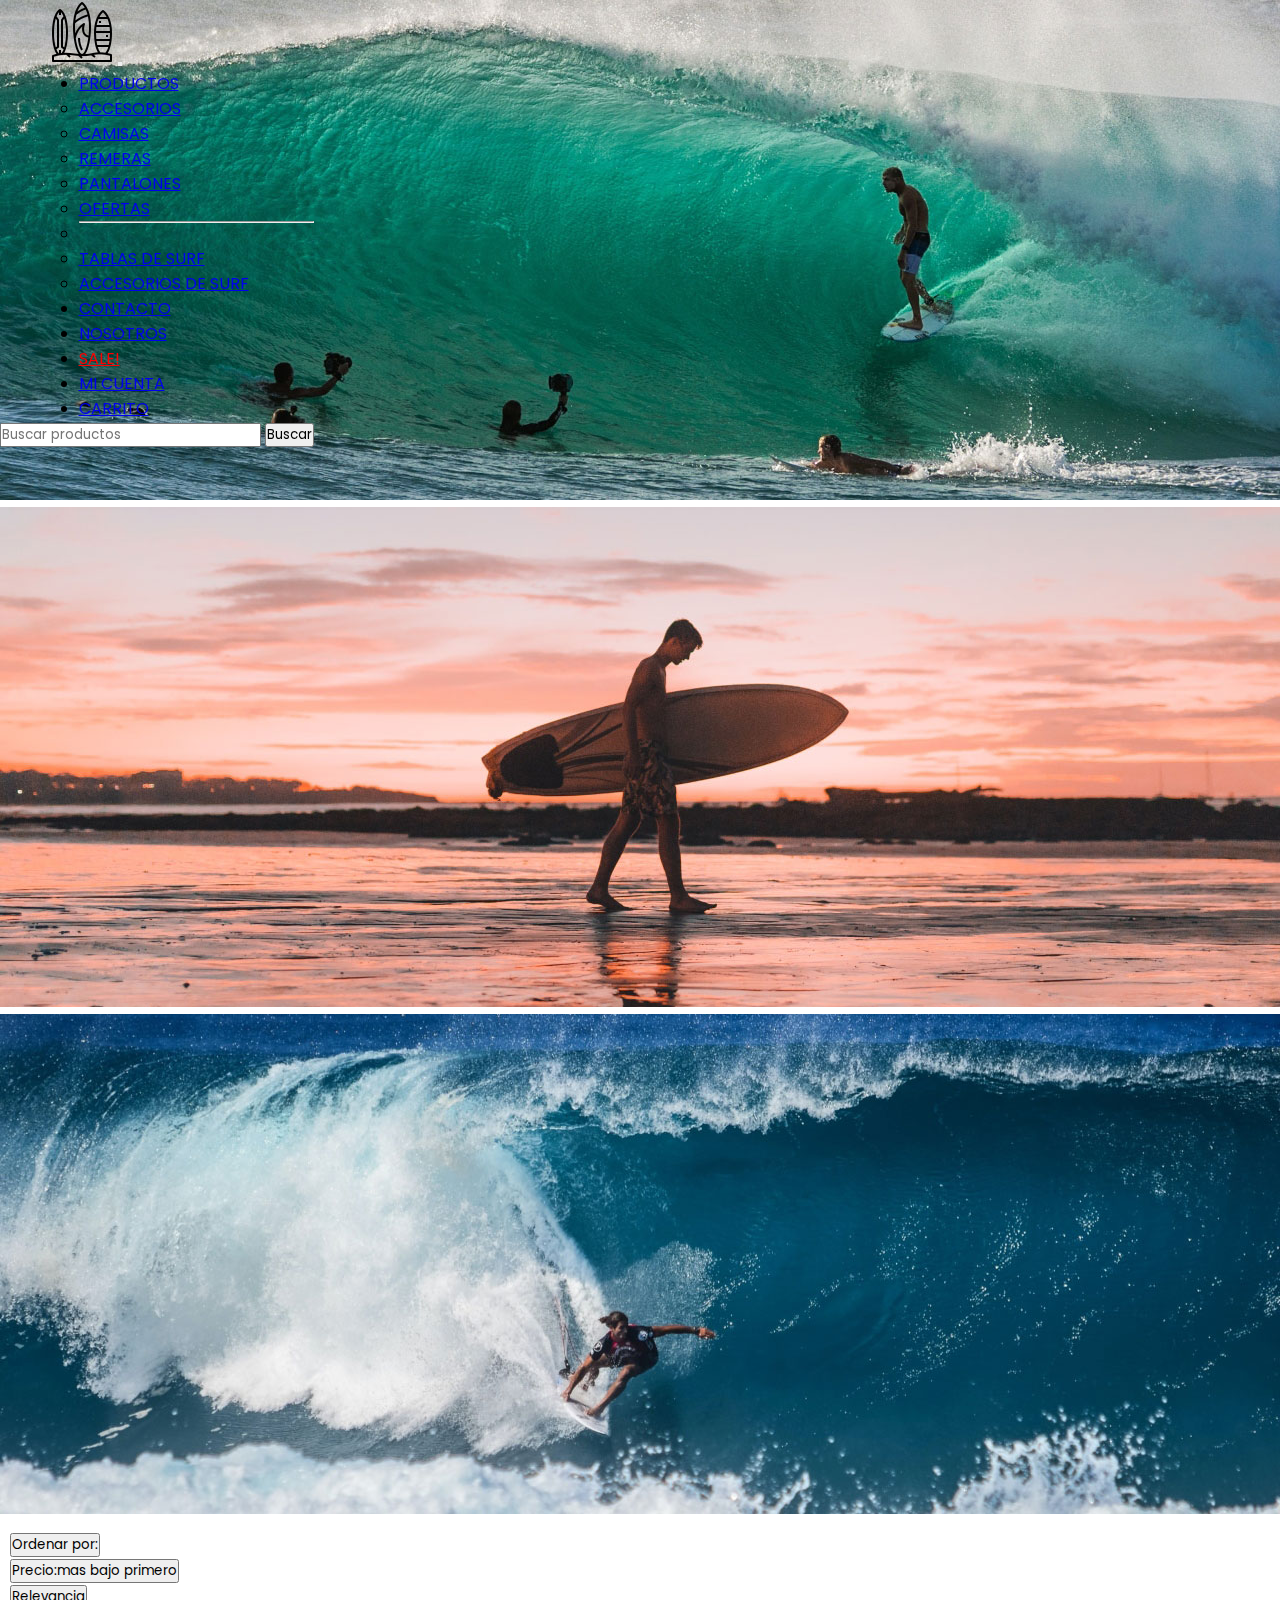
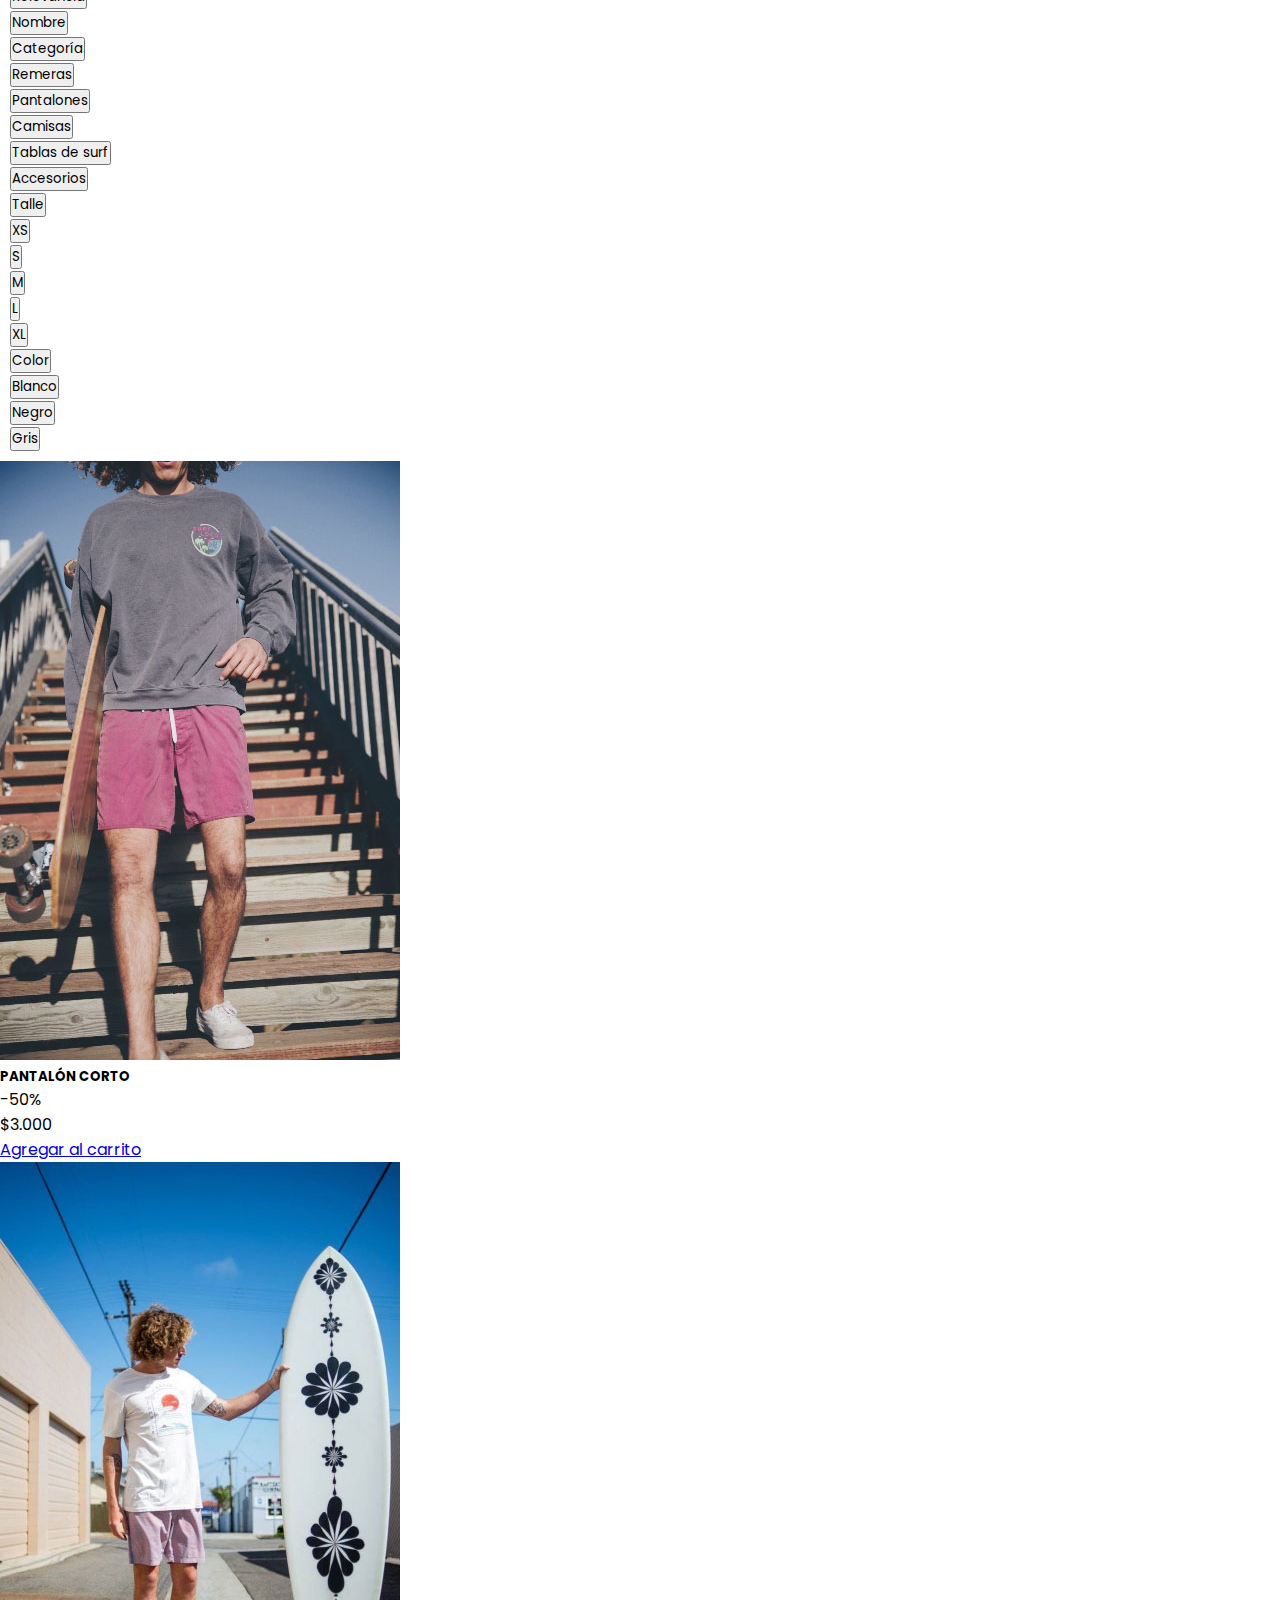
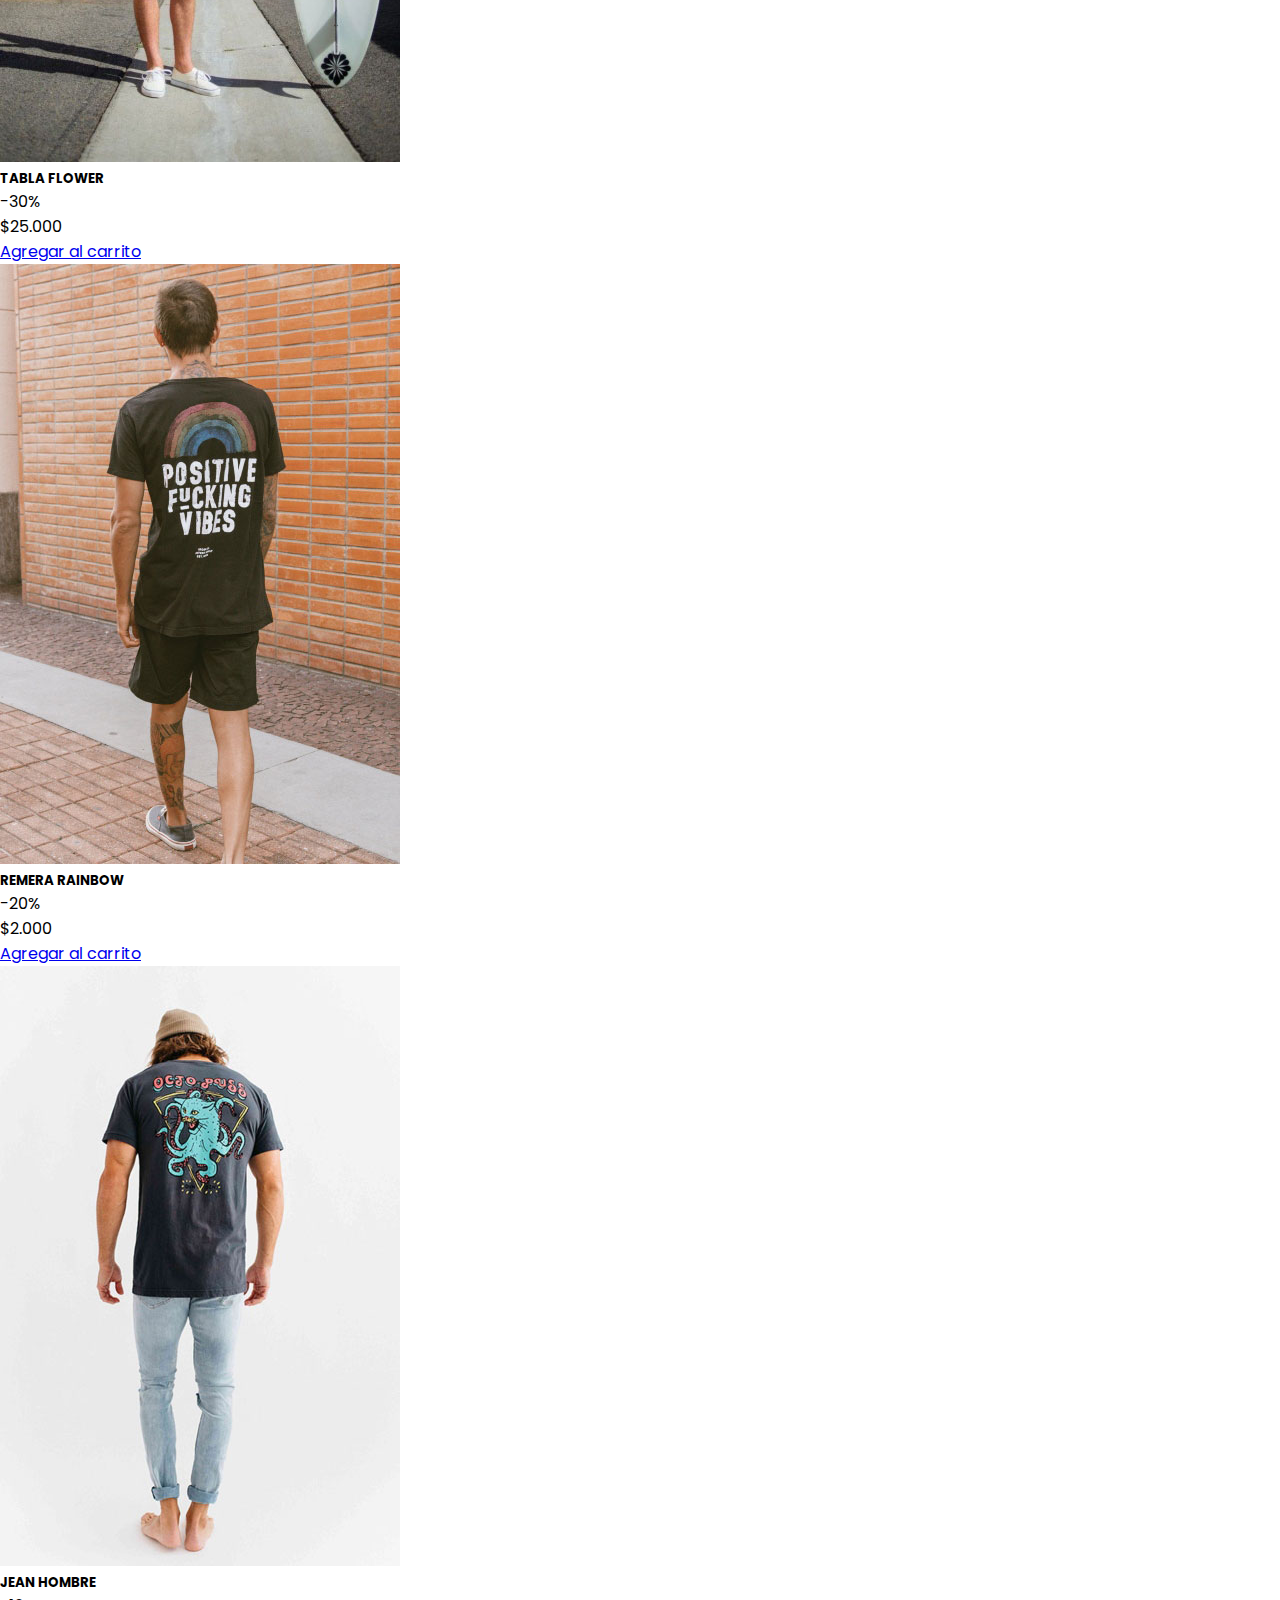
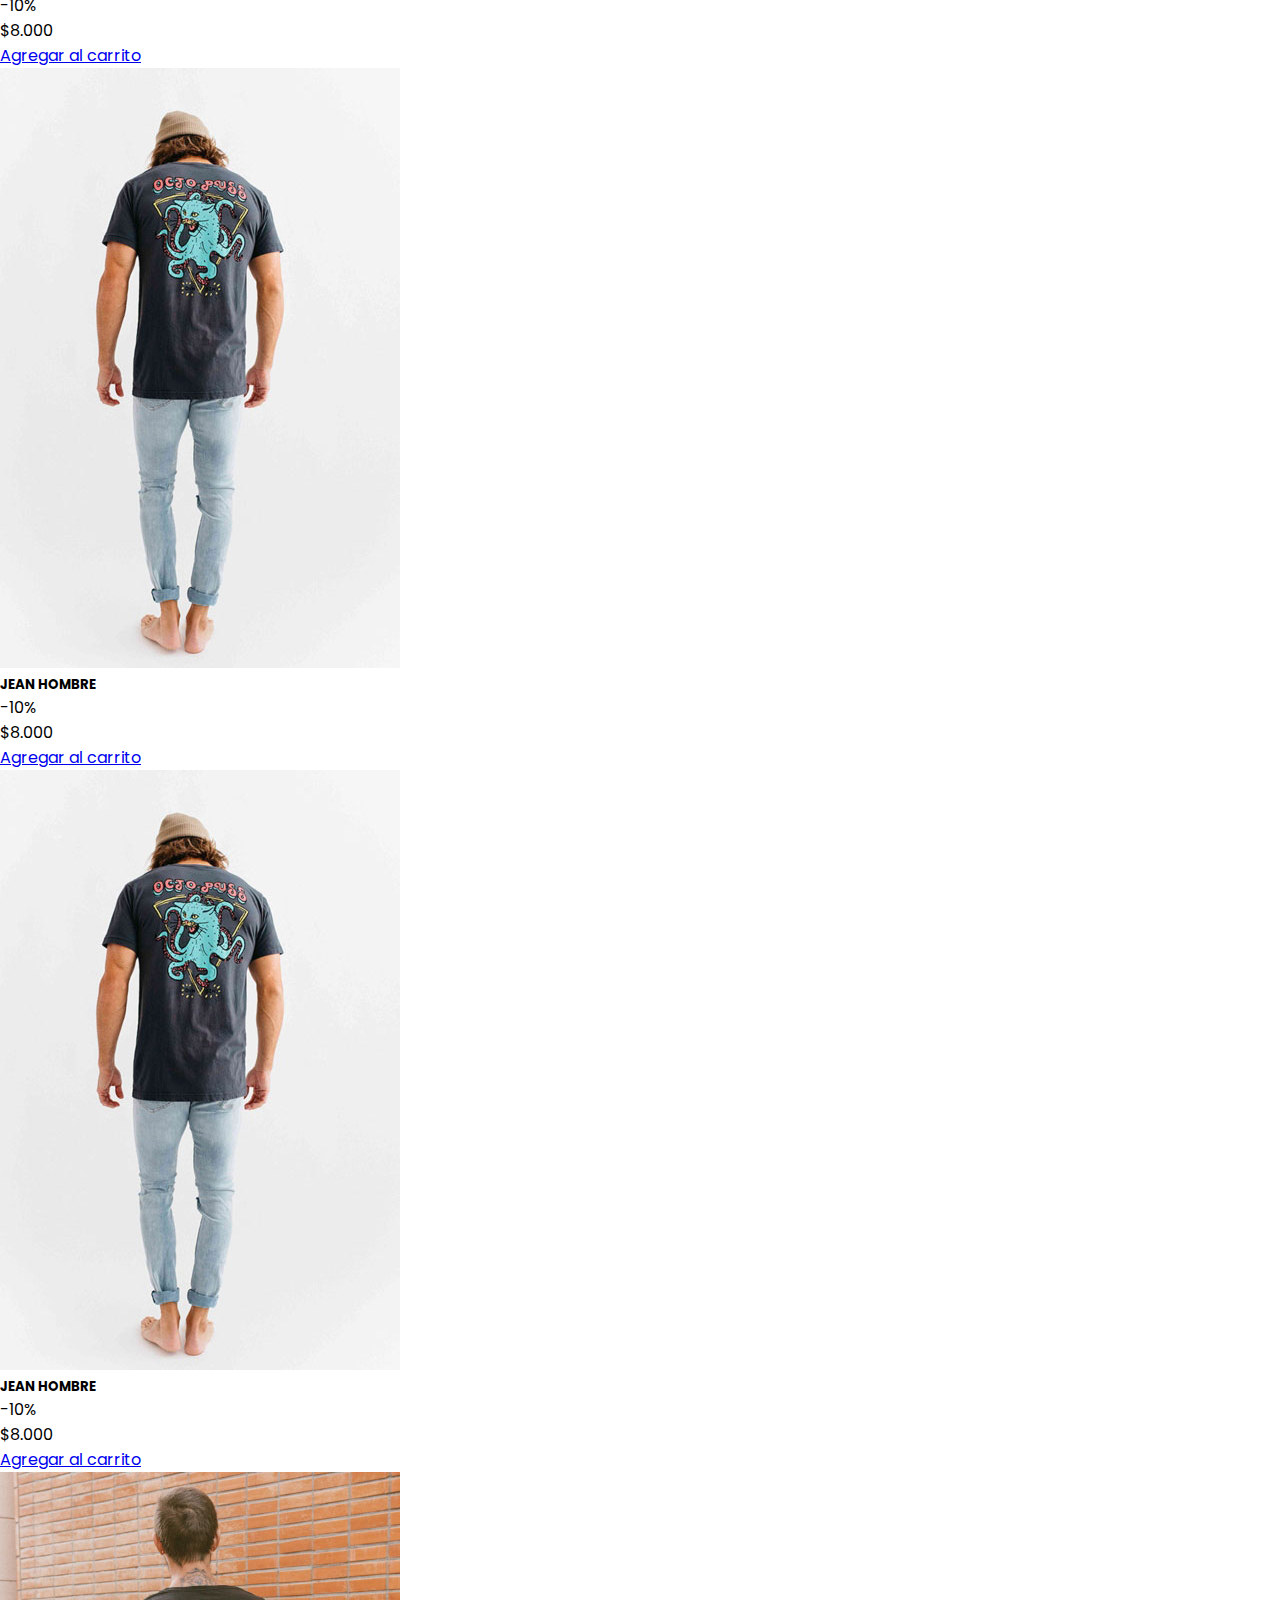
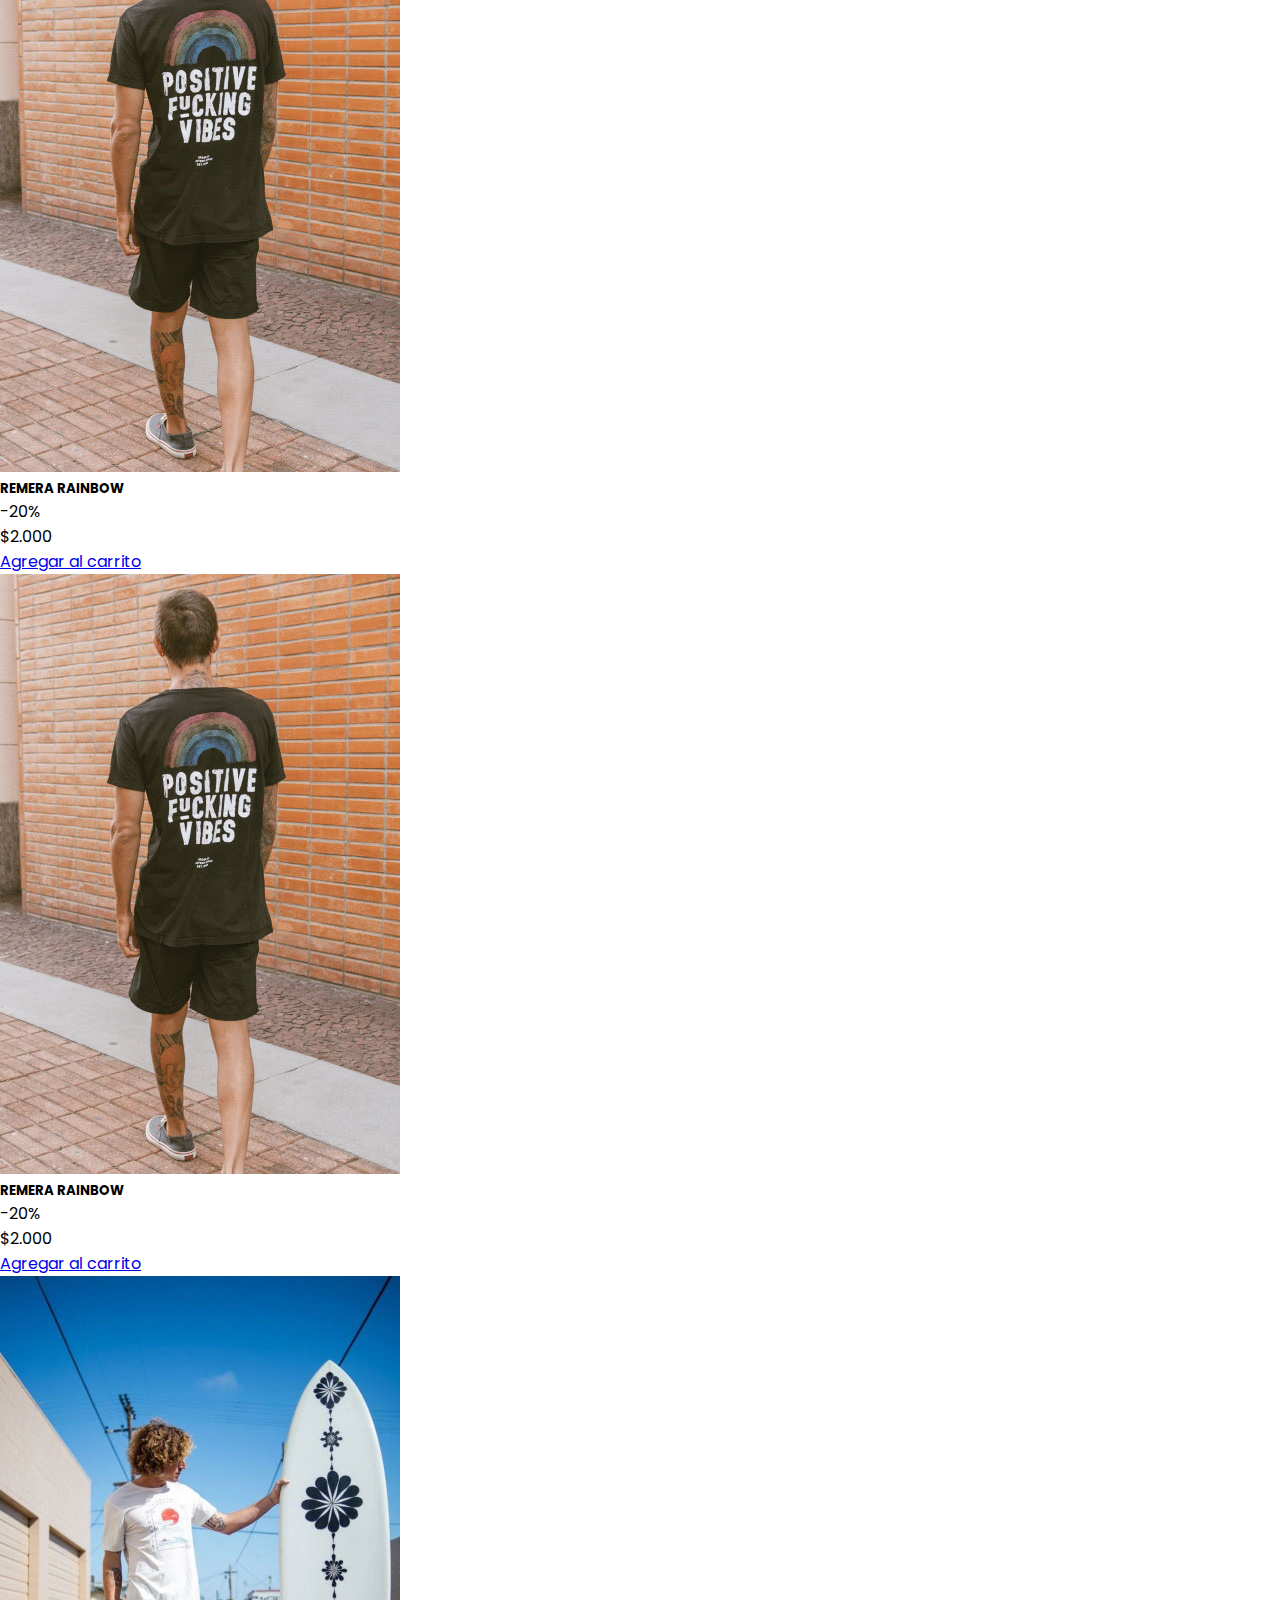
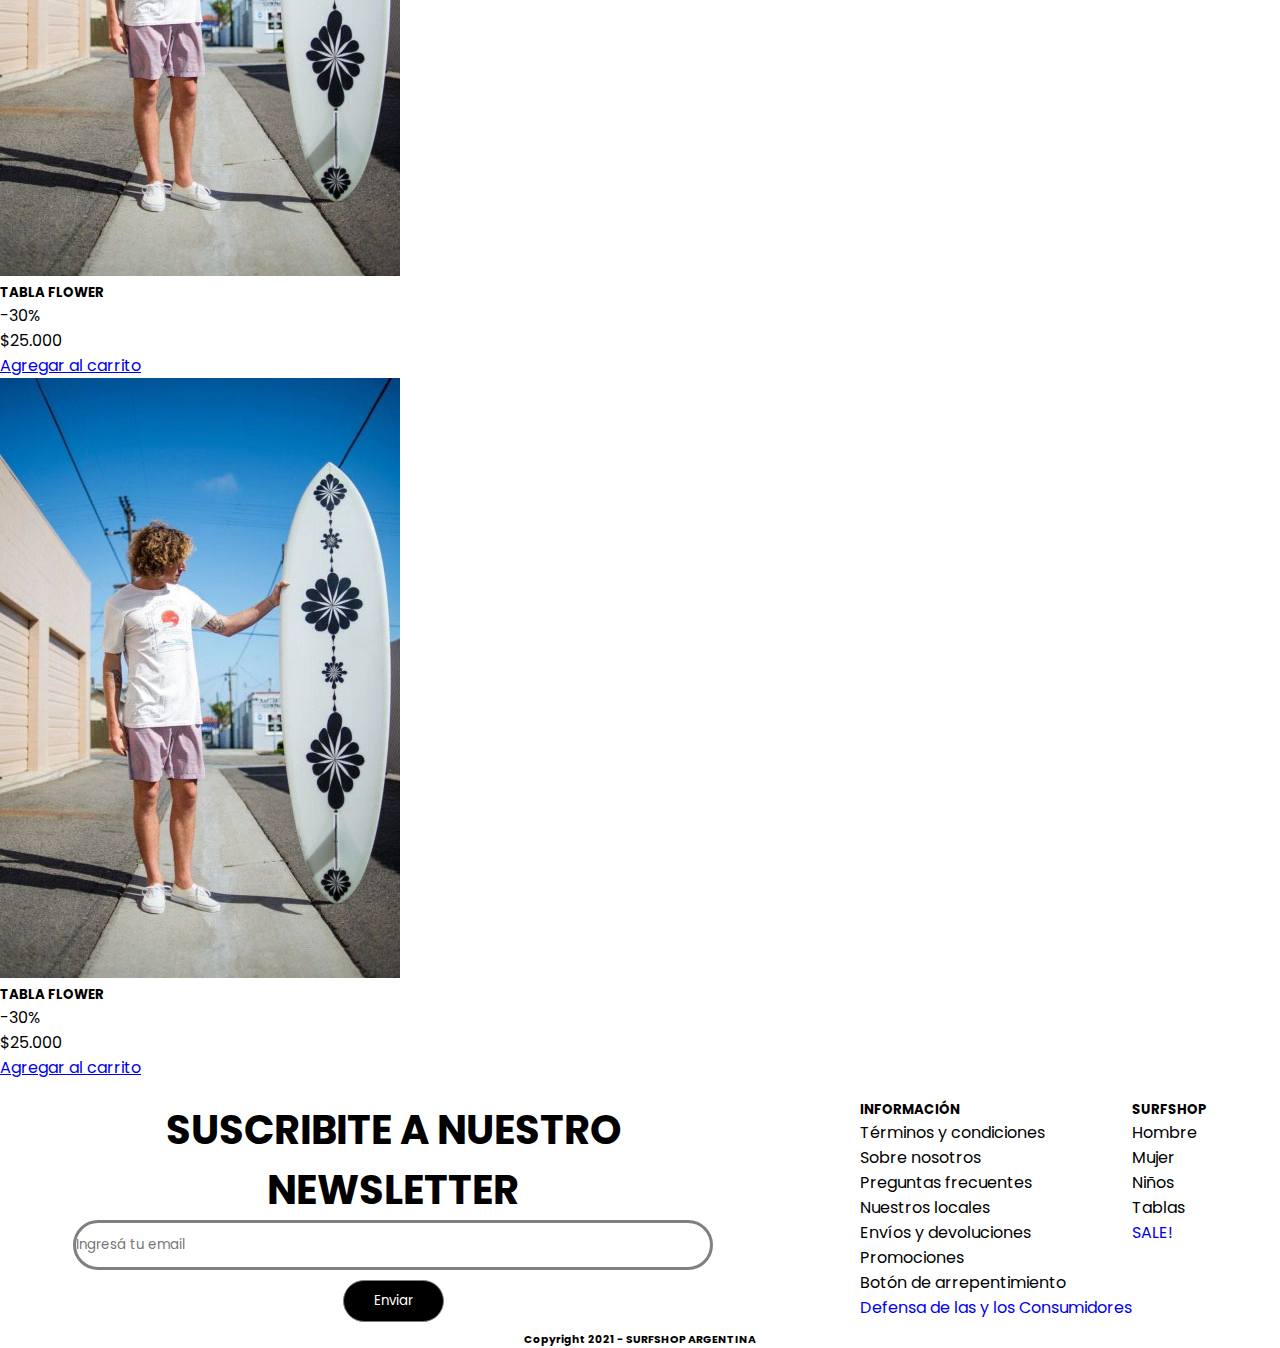
<file: pages/sale.html>
<!doctype html>
<html lang="en">
  <head>
    <!-- Required meta tags -->
    <meta charset="utf-8">
    <meta name="viewport" content="width=device-width, initial-scale=1">
    <meta name="description" content="HASTA 50% OFF! Accedé a la mejor ropa de surf del país a precios increíbles.">
    <meta name="keywords" content="SURFSHOP, SURF, SKATE, INDUMENTARIA, ROPA DE HOMBRE, TABLAS DE SURF, MAR DEL PLATA, ARGENTINA, HTML, REMERAS, CAMISAS, PANTALONES, ACCESORIOS, PRODUCTOS, DESCUENTOS, SALE, PROMOCIONES, TARJETAS, ENVIO GRATIS, LIQUIDACION, OUTLET, RESPONSIVE">

    <!-- Bootstrap CSS -->
    <link href="https://cdn.jsdelivr.net/npm/bootstrap@5.1.1/dist/css/bootstrap.min.css" rel="stylesheet" integrity="sha384-F3w7mX95PdgyTmZZMECAngseQB83DfGTowi0iMjiWaeVhAn4FJkqJByhZMI3AhiU" crossorigin="anonymous">
    <link rel="shortcut icon" href="/images/icons/header/surfboard24px.png" type="image/x-icon">
    <link href="https://fonts.googleapis.com/css2?family=Poppins:wght@400;500&family=Source+Sans+Pro:ital,wght@1,300&display=swap" rel="stylesheet">
    <link rel="stylesheet" href="../scss/prueba.css">
    <title>SALE! - SURFSHOP</title>
  </head>
  <body>
    <header class="w-100 col-lg-12 col-md-12 col-sm-12">

      <nav class="header__nav navbar navbar-expand-lg navbar-light ">
        <div class="container-fluid">
          <a class="navbar-brand header__logo" href="../index.html"><img class="header__logo__img" src="../images/icons/header/surfboard.png" alt="logo"></a>
          <button class="navbar-toggler" type="button" data-bs-toggle="collapse" data-bs-target="#navbarSupportedContent" aria-controls="navbarSupportedContent" aria-expanded="false" aria-label="Toggle navigation">
            <span class="navbar-toggler-icon"></span>
          </button>
          <div class="collapse navbar-collapse justify-content-around " id="navbarSupportedContent">
            <ul class="navbar-nav navBar mb-2 d-flex mb-lg-0 ">
              <li class="nav-item dropdown">
                <a class="nav-link dropdown-toggle active" href="#" id="navbarDropdown" role="button" data-bs-toggle="dropdown" aria-expanded="false">
                  PRODUCTOS
                </a>
                <ul class="dropdown-menu" aria-labelledby="navbarDropdown">
                  <li><a class="dropdown-item" href="../pages/productos.html">ACCESORIOS</a></li>
                  <li><a class="dropdown-item" href="../pages/productos.html">CAMISAS</a></li>
                  <li><a class="dropdown-item" href="../pages/productos.html">REMERAS</a></li>
                  <li><a class="dropdown-item" href="../pages/productos.html">PANTALONES</a></li>
                  <li><a class="dropdown-item" href="../pages/sale.html">OFERTAS</a></li>
                  <li><hr class="dropdown-divider"></li>
                  <li><a class="dropdown-item" href="../pages/productos.html">TABLAS DE SURF</a></li>
                  <li><a class="dropdown-item" href="../pages/productos.html">ACCESORIOS DE SURF</a></li>
                </ul>
              </li>
              <li class="nav-item">
                <a class="nav-link active" href="../pages/contacto.html">CONTACTO</a>
              </li>
              <li class="nav-item">
                <a class="nav-link active" href="../pages/nosotros.html">NOSOTROS</a>
              </li>
              <li class="nav-item">
                <a class="nav-link active" href="../pages/sale.html" style="color: red;">SALE!</a>
              </li>
              <li class="nav-item">
                <a class="nav-link active" href="../pages/mi-cuenta.html">MI CUENTA</a>
              </li>
              <li class="nav-item">
                <a class="nav-link active" href="../pages/carrito.html">CARRITO</a>
              </li>
            </ul>
            <form class="d-flex header__search">
              <input class="form-control me-2" type="search" placeholder="Buscar productos" aria-label="Search">
              <button class="btn btn-outline-dark buttonStyle" type="submit">Buscar</button>
            </form>
          </div>
        </div>
      </nav>
      
      </header>

        <main> <!--CAROUSEL-->
          <div class="row div__carousel">
            <div class="col-md-12 col-lg-12">
              <div id="carouselExampleSlidesOnly" class="carousel slide" data-bs-ride="carousel">
                <div class="carousel-inner">
                  <div class="carousel-item active">
                    <img src="../images/sale/carousel1.jpg" class="d-block w-100" alt="...">
                  </div>
                  <div class="carousel-item">
                    <img src="../images/sale/carousel2.jpg" class="d-block w-100" alt="...">
                  </div>
                  <div class="carousel-item">
                    <img src="../images/sale/carousel3.jpg" class="d-block w-100" alt="...">
                  </div>
                </div>
              </div>
            </div>
          </div>
          <!--FILTROS DE BÚSQUEDA-->
          <div class="container div__prodFiltros" style="padding:10px; top:0px;">
            <ul class="nav nav-pills nav-fill">
              <li class="nav-item">
                <div class="dropdown">
                  <button class="btn btn-secondary dropdown-toggle" type="button" id="dropdownMenu2" data-bs-toggle="dropdown" aria-expanded="false">
                    Ordenar por:
                  </button>
                  <ul class="dropdown-menu" aria-labelledby="dropdownMenu2">
                    <li><button class="dropdown-item" type="button">Precio:mas bajo primero</button></li>
                    <li><button class="dropdown-item" type="button">Relevancia</button></li>
                    <li><button class="dropdown-item" type="button">Nombre</button></li>
                  </ul>
                </div>
              </li>
              <li class="nav-item">
                <div class="dropdown">
                  <button class="btn btn-secondary dropdown-toggle" type="button" id="dropdownMenu2" data-bs-toggle="dropdown" aria-expanded="false">
                    Categoría
                  </button>
                  <ul class="dropdown-menu" aria-labelledby="dropdownMenu2">
                    <li><button class="dropdown-item" type="button">Remeras</button></li>
                    <li><button class="dropdown-item" type="button">Pantalones</button></li>
                    <li><button class="dropdown-item" type="button">Camisas</button></li>
                    <li><button class="dropdown-item" type="button">Tablas de surf</button></li>
                    <li><button class="dropdown-item" type="button">Accesorios</button></li>
                  </ul>
                </div>
              </li>
              <li class="nav-item">
                <div class="dropdown">
                  <button class="btn btn-secondary dropdown-toggle" type="button" id="dropdownMenu2" data-bs-toggle="dropdown" aria-expanded="false">
                   Talle
                  </button>
                  <ul class="dropdown-menu" aria-labelledby="dropdownMenu2">
                    <li><button class="dropdown-item" type="button">XS</button></li>
                    <li><button class="dropdown-item" type="button">S</button></li>
                    <li><button class="dropdown-item" type="button">M</button></li>
                    <li><button class="dropdown-item" type="button">L</button></li>
                    <li><button class="dropdown-item" type="button">XL</button></li>
                  </ul>
                </div>
              </li>
              <li class="nav-item">
                <div class="dropdown">
                  <button class="btn btn-secondary dropdown-toggle" type="button" id="dropdownMenu2" data-bs-toggle="dropdown" aria-expanded="false">
                    Color
                  </button>
                  <ul class="dropdown-menu" aria-labelledby="dropdownMenu2">
                    <li><button class="dropdown-item" type="button">Blanco</button></li>
                    <li><button class="dropdown-item" type="button">Negro</button></li>
                    <li><button class="dropdown-item" type="button">Gris</button></li>
                  </ul>
                </div>
              </li>
            </ul>
          </div>
          <!--PRODUCTOS-->
          <div class="container-fluid">
            <div class="row row-cols-6 div__prodSale">
              <div class="col text-center" style="width: 18rem;">
                <a href="#"><img src="../images/sale/productos en descuento/shortSale.jpg" class="card-img-top" alt="..."></a>
                <div class="card-body">
                  <h5 class="card-title">PANTALÓN CORTO</h5>
                  <span class="badge rounded-pill bg-danger">-50%</span>
                  <p class="card-text">$3.000</p>
                  <a href="#" class="btn btn-primary">Agregar al carrito</a>
              </div>
            </div>  
            <div class="col text-center" style="width: 18rem;">
              <a href="#"><img src="../images/sale/productos en descuento/tablaSale.jpg" class="card-img-top" alt="..."></a>
              <div class="card-body">
                <h5 class="card-title">TABLA FLOWER</h5>
                <span class="badge rounded-pill bg-danger">-30%</span>
                <p class="card-text">$25.000</p>
                <a href="#" class="btn btn-primary">Agregar al carrito</a>
            </div>
          </div>  
          <div class="col text-center" style="width: 18rem;">
            <a href="#"><img src="../images/sale/productos en descuento/remeraSale.jpg" class="card-img-top" alt="..."></a>
            <div class="card-body">
              <h5 class="card-title">REMERA RAINBOW</h5>
              <span class="badge rounded-pill bg-danger">-20%</span>
              <p class="card-text">$2.000</p>
              <a href="#" class="btn btn-primary">Agregar al carrito</a>
          </div>
        </div>  
        <div class="col text-center" style="width: 18rem;">
          <a href="#"><img src="../images/sale/productos en descuento/pantalonSale.jpg" class="card-img-top" alt="..."></a>
          <div class="card-body">
            <h5 class="card-title">JEAN HOMBRE</h5>
            <span class="badge rounded-pill bg-danger">-10%</span>
            <p class="card-text">$8.000</p>
            <a href="#" class="btn btn-primary">Agregar al carrito</a>
          </div>
        </div>  
      <div class="col text-center" style="width: 18rem;">
        <a href="#"><img src="../images/sale/productos en descuento/pantalonSale.jpg" class="card-img-top" alt="..."></a>
        <div class="card-body">
          <h5 class="card-title">JEAN HOMBRE</h5>
          <span class="badge rounded-pill bg-danger">-10%</span>
          <p class="card-text">$8.000</p>
          <a href="#" class="btn btn-primary">Agregar al carrito</a>
        </div>
      </div>  
      <div class="col text-center" style="width: 18rem;">
        <a href="#"><img src="../images/sale/productos en descuento/pantalonSale.jpg" class="card-img-top" alt="..."></a>
        <div class="card-body">
          <h5 class="card-title">JEAN HOMBRE</h5>
          <span class="badge rounded-pill bg-danger">-10%</span>
          <p class="card-text">$8.000</p>
          <a href="#" class="btn btn-primary">Agregar al carrito</a>
        </div>
      </div>
      <div class="col text-center" style="width: 18rem;">
        <a href="#"><img src="../images/sale/productos en descuento/remeraSale.jpg" class="card-img-top" alt="..."></a>
        <div class="card-body">
          <h5 class="card-title">REMERA RAINBOW</h5>
          <span class="badge rounded-pill bg-danger">-20%</span>
          <p class="card-text">$2.000</p>
          <a href="#" class="btn btn-primary">Agregar al carrito</a>
      </div>
    </div>
    <div class="col text-center" style="width: 18rem;">
      <a href="#"><img src="../images/sale/productos en descuento/remeraSale.jpg" class="card-img-top" alt="..."></a>
      <div class="card-body">
        <h5 class="card-title">REMERA RAINBOW</h5>
        <span class="badge rounded-pill bg-danger">-20%</span>
        <p class="card-text">$2.000</p>
        <a href="#" class="btn btn-primary">Agregar al carrito</a>
      </div>
    </div>
    <div class="col text-center" style="width: 18rem;">
      <a href="#"><img src="../images/sale/productos en descuento/tablaSale.jpg" class="card-img-top" alt="..."></a>
      <div class="card-body">
        <h5 class="card-title">TABLA FLOWER</h5>
        <span class="badge rounded-pill bg-danger">-30%</span>
        <p class="card-text">$25.000</p>
        <a href="#" class="btn btn-primary">Agregar al carrito</a>
      </div>
    </div>
    <div class="col text-center" style="width: 18rem;">
      <a href="#"><img src="../images/sale/productos en descuento/tablaSale.jpg" class="card-img-top" alt="..."></a>
      <div class="card-body">
        <h5 class="card-title">TABLA FLOWER</h5>
        <span class="badge rounded-pill bg-danger">-30%</span>
        <p class="card-text">$25.000</p>
        <a href="#" class="btn btn-primary">Agregar al carrito</a>
      </div>
    </div>
    </div>
  </div>
</main>

<footer><!--Pie de página con información y mini menú-->
  <div class="footer__container-form-menu">
      <div class="footer__form-container">
        <h5>SUSCRIBITE A NUESTRO NEWSLETTER</h5>
      <form action="#" method="post">
            <fieldset>
                    <input class="email-input" type="email" name="email" id="email" placeholder="Ingresá tu email">
                    <span><input type="submit" value="Enviar" class="button-news"></span>
                </label>
            </fieldset>
        
        </form>
    </div>
    <div class="footer__cats">
      <div class="footer__container-info">
          <ul style="list-style: none;">
              <h5>INFORMACIÓN</h5>
              <li>Términos y condiciones</li>
              <li>Sobre nosotros</li>
              <li>Preguntas frecuentes</li>
              <li>Nuestros locales</li>
              <li>Envíos y devoluciones</li>
              <li>Promociones</li>
              <li>Botón de arrepentimiento</li>
              <li><a href="https://www.argentina.gob.ar/produccion/defensadelconsumidor/formulario" style="text-decoration: none;">Defensa de las y los Consumidores</a> </li>
          </ul>  
      </div>
      <div class="footer__container-sec">
          <ul style="list-style: none;">
              <h5>SURFSHOP</h5>
              <li>Hombre</li>
              <li>Mujer</li>
              <li>Niños</li>
              <li>Tablas</li>
              <li><a href="../pages/sale.html" style="text-decoration: none;">SALE!</a></li>
          </ul>
      </div>
    </div>
    </div>

  <!--Logos medios de pago-->
  <div class="footer__container-foot">
    <h6 class="footer__texto">Copyright 2021 - SURFSHOP ARGENTINA</h6>
  </div>
</footer>
    <!-- Option 1: Bootstrap Bundle with Popper -->
    <script src="https://cdn.jsdelivr.net/npm/bootstrap@5.1.1/dist/js/bootstrap.bundle.min.js" integrity="sha384-/bQdsTh/da6pkI1MST/rWKFNjaCP5gBSY4sEBT38Q/9RBh9AH40zEOg7Hlq2THRZ" crossorigin="anonymous"></script>

  </body>
</html>
</file>
<file: scss/prueba.css>
* {
  margin: 0;
  padding: 0;
  font-family: 'Poppins', sans-serif;
  -webkit-box-sizing: border-box;
          box-sizing: border-box;
  font-family: 'Poppins', sans-serif;
  scroll-behavior: smooth;
}

* {
  margin: 0;
  padding: 0;
  -webkit-box-sizing: border-box;
          box-sizing: border-box;
  scroll-behavior: smooth;
}

.gridGral {
  display: -ms-grid;
  display: grid;
      grid-template-areas: "header" "main"                         "footer";
}

.listas {
  list-style: none;
}

header {
  -ms-grid-row: 1;
  -ms-grid-column: 1;
  grid-area: header;
  position: fixed;
  z-index: 10;
}

main {
  -ms-grid-row: 2;
  -ms-grid-column: 1;
  grid-area: main;
}

footer {
  -ms-grid-row: 3;
  -ms-grid-column: 1;
  grid-area: footer;
}

/*header y nav*/
.footer__form-container fieldset input.button-news:hover, footer .footer__form-container fieldset input.button-news:hover {
  -webkit-transition: background-color .5s ease-out;
  transition: background-color .5s ease-out;
  color: black;
  background-color: white;
}

.header__nav {
  background-color: transparent;
}

@media screen and (max-width: 425px) {
  .header__nav {
    background-color: white;
  }
}

@media screen and (max-width: 768px) {
  .header__nav {
    background-color: white;
  }
}

.navBar {
  margin-left: 25%;
}

header nav {
  display: -webkit-box;
  display: -ms-flexbox;
  display: flex;
  -webkit-box-pack: justify;
      -ms-flex-pack: justify;
          justify-content: space-between;
  position: fixed;
  width: 100%;
}

header nav .header__logo {
  margin-top: 10px;
  margin-left: 50px;
}

@media screen and (max-width: 768px) {
  header nav .header__logo {
    display: -webkit-box;
    display: -ms-flexbox;
    display: flex;
    -webkit-box-pack: justify;
        -ms-flex-pack: justify;
            justify-content: space-between;
    margin-left: 0px;
  }
}

@media screen and (max-width: 425px) {
  header nav .header__logo {
    display: -webkit-box;
    display: -ms-flexbox;
    display: flex;
    -webkit-box-pack: justify;
        -ms-flex-pack: justify;
            justify-content: space-between;
    margin-left: 0px;
  }
}

header nav .header__logo__search .buttonStyle {
  border-radius: 50px;
}

header nav .header__menu {
  width: 100%;
}

@media screen and (max-width: 768px) {
  header nav .header__menu {
    display: none;
  }
}

header nav .header_list_item {
  margin: 10px;
}

header nav .header_list_item a {
  text-decoration: none;
  color: black;
}

header nav .header_list_item h2 {
  font-size: 15px;
}

/*video index*/
.videoIndex {
  display: -ms-grid;
  display: grid;
  place-items: center;
  overflow: hidden;
  width: 100%;
}

@media screen and (max-width: 425px) {
  .videoIndex {
    display: none;
  }
}

.videoIndex video {
  display: -webkit-box;
  display: -ms-flexbox;
  display: flex;
  width: 100%;
  height: auto;
  z-index: -1;
  position: relative;
}

.overlayVideo {
  text-align: center;
  display: -webkit-box;
  display: -ms-flexbox;
  display: flex;
  -webkit-box-orient: vertical;
  -webkit-box-direction: normal;
      -ms-flex-direction: column;
          flex-direction: column;
  -webkit-box-align: center;
      -ms-flex-align: center;
          align-items: center;
  position: absolute;
}

.overlayVideo h3 {
  font-size: 40px;
  padding: 100px;
}

@media screen and (max-width: 425px) {
  .overlayVideo h3 {
    font-size: 20px;
  }
}

.overlayVideo a {
  text-decoration: none;
  font-size: 20px;
  color: black;
  padding: 7px;
  background-color: aquamarine;
}

@media screen and (max-width: 425px) {
  .overlayVideo a {
    margin-top: -80px;
  }
}

.buttonCTA a {
  -webkit-transition-duration: 0.4s;
          transition-duration: 0.4s;
}

.buttonCTA a:hover {
  background-color: #4CAF50;
  /* Green */
  color: black;
}

/*seccion mas vendidos debajo de video*/
.containerTop h4 {
  padding: 20px;
  color: red;
}

@media screen and (max-width: 425px) {
  .containerTop h4 {
    margin-top: 100px;
  }
}

.prodTop {
  width: 100%;
  display: -ms-grid;
  display: grid;
  -ms-grid-columns: (1fr)[3];
      grid-template-columns: repeat(3, 1fr);
  -ms-grid-rows: 1fr;
      grid-template-rows: 1fr;
  justify-items: center;
}

@media screen and (max-width: 425px) {
  .prodTop {
    -ms-grid-columns: auto;
        grid-template-columns: auto;
  }
}

.containerFoto {
  margin: 20px;
}

.containerFoto a {
  text-align: center;
  text-decoration: none;
  color: red;
}

/*Seccion resto de productos*/
.seccionProd {
  background-color: aquamarine;
  padding-top: 20px;
  padding-left: 10px;
  padding-right: 10px;
}

.seccionProd h5 {
  display: none;
}

@media screen and (max-width: 425px) {
  .seccionProd h5 {
    display: block;
    text-align: center;
    font-size: 2rem;
    font-weight: bold;
  }
}

@media screen and (max-width: 768px) {
  .seccionProd h5 {
    display: block;
    text-align: center;
    font-size: 2rem;
    font-weight: bold;
  }
}

div .productos {
  margin: auto;
  width: 100%;
  -webkit-column-count: 3;
          column-count: 3;
  list-style: none;
}

@media screen and (max-width: 425px) {
  div .productos {
    -webkit-column-count: auto;
            column-count: auto;
  }
}

div > .productos img {
  height: auto;
  width: 100%;
}

.productos div img:hover {
  -webkit-transition: all .5s ease-in-out;
  transition: all .5s ease-in-out;
  -webkit-transform: scale(1.002);
  transform: scale(1.002);
}

@media screen and (max-width: 425px) {
  .productos div img:hover {
    -webkit-transition: none;
    transition: none;
  }
}

.div__container {
  display: -webkit-box;
  display: -ms-flexbox;
  display: flex;
  -webkit-box-pack: center;
      -ms-flex-pack: center;
          justify-content: center;
  -webkit-box-align: center;
      -ms-flex-align: center;
          align-items: center;
  margin: 1rem;
}

.div__container .container-texto {
  position: absolute;
  font-size: 2rem;
  color: white;
}

.div__container:hover .containerProd {
  -webkit-transition: all .5s ease-in-out;
  transition: all .5s ease-in-out;
  -webkit-filter: blur(2px);
          filter: blur(2px);
  overflow: hidden;
}

@media screen and (max-width: 425px) {
  .div__container:hover .containerProd {
    -webkit-transition: none;
    transition: none;
  }
}

/*Seccion redes sociales*/
.redes {
  background-color: aquamarine;
  padding: 70px;
  text-align: center;
  font-size: 60px;
  font-weight: bolder;
  color: black;
}

.redes a {
  color: black;
}

/*footer*/
.footer__form-container fieldset input.button-news:hover, footer .footer__form-container fieldset input.button-news:hover {
  -webkit-transition: background-color .5s ease-out;
  transition: background-color .5s ease-out;
  color: black;
  background-color: white;
}

/*footer*/
footer {
  width: 100%;
  margin-top: 20px;
}

.footer__container-form-menu {
  display: -webkit-box;
  display: -ms-flexbox;
  display: flex;
  -webkit-box-orient: horizontal;
  -webkit-box-direction: normal;
      -ms-flex-direction: row;
          flex-direction: row;
  -ms-flex-pack: distribute;
      justify-content: space-around;
}

@media screen and (max-width: 768px) {
  .footer__container-form-menu {
    -webkit-box-orient: horizontal;
    -webkit-box-direction: normal;
        -ms-flex-direction: row;
            flex-direction: row;
    width: 100%;
    -webkit-box-pack: center;
        -ms-flex-pack: center;
            justify-content: center;
  }
}

@media screen and (max-width: 425px) {
  .footer__container-form-menu {
    -webkit-box-orient: vertical;
    -webkit-box-direction: normal;
        -ms-flex-direction: column;
            flex-direction: column;
    width: 100%;
    -webkit-box-pack: center;
        -ms-flex-pack: center;
            justify-content: center;
    -webkit-box-align: center;
        -ms-flex-align: center;
            align-items: center;
  }
}

.footer__form-container {
  display: -webkit-box;
  display: -ms-flexbox;
  display: flex;
  -webkit-box-orient: vertical;
  -webkit-box-direction: normal;
      -ms-flex-direction: column;
          flex-direction: column;
  width: 50%;
}

.footer__form-container h5 {
  font-size: 40px;
  text-align: center;
  font-weight: bold;
}

.footer__form-container fieldset {
  display: -webkit-box;
  display: -ms-flexbox;
  display: flex;
  -webkit-box-orient: vertical;
  -webkit-box-direction: normal;
      -ms-flex-direction: column;
          flex-direction: column;
  width: 100%;
  -webkit-box-pack: center;
      -ms-flex-pack: center;
          justify-content: center;
  -webkit-box-align: center;
      -ms-flex-align: center;
          align-items: center;
  border: none;
}

.footer__form-container fieldset input.email-input {
  height: 50px;
  border-radius: 50px;
  border: 3px solid grey;
  width: 100%;
}

.footer__form-container fieldset input.button-news {
  border-radius: 50px;
  background-color: black;
  color: white;
  border: 1px solid grey;
  margin: 10px;
  padding: 10px 30px;
}

.footer__cats {
  display: -webkit-box;
  display: -ms-flexbox;
  display: flex;
}

@media screen and (max-width: 425px) {
  .footer__cats {
    display: none;
  }
}

.footer__container-foot {
  width: 100%;
  text-align: center;
}

/*PAGINA SALE!*/
.filtros {
  display: -webkit-box;
  display: -ms-flexbox;
  display: flex;
  -webkit-box-orient: horizontal;
  -webkit-box-direction: normal;
      -ms-flex-direction: row;
          flex-direction: row;
}

/* Carousel base class */
.carousel {
  -ms-grid-row: 2;
  -ms-grid-column: 1;
  grid-area: main;
}

/* Since positioning the image, we need to help out the caption */
.carousel-caption {
  bottom: 3rem;
  z-index: 10;
}

/* Declare heights because of positioning of img element */
.carousel-item {
  height: auto;
}

.carousel-item > img {
  top: 0;
  left: 0;
  min-width: 100%;
}

.containerCarousel {
  width: 50%;
  height: auto;
}

.footer__form-container fieldset input.button-news:hover, footer .footer__form-container fieldset input.button-news:hover {
  -webkit-transition: background-color .5s ease-out;
  transition: background-color .5s ease-out;
  color: black;
  background-color: white;
}

.header__nav {
  background-color: transparent;
}

@media screen and (max-width: 425px) {
  .header__nav {
    background-color: white;
  }
}

@media screen and (max-width: 768px) {
  .header__nav {
    background-color: white;
  }
}

.navBar {
  margin-left: 25%;
}

header nav {
  display: -webkit-box;
  display: -ms-flexbox;
  display: flex;
  -webkit-box-pack: justify;
      -ms-flex-pack: justify;
          justify-content: space-between;
  position: fixed;
  width: 100%;
}

header nav .header__logo {
  margin-top: 10px;
  margin-left: 50px;
}

@media screen and (max-width: 768px) {
  header nav .header__logo {
    display: -webkit-box;
    display: -ms-flexbox;
    display: flex;
    -webkit-box-pack: justify;
        -ms-flex-pack: justify;
            justify-content: space-between;
    margin-left: 0px;
  }
}

@media screen and (max-width: 425px) {
  header nav .header__logo {
    display: -webkit-box;
    display: -ms-flexbox;
    display: flex;
    -webkit-box-pack: justify;
        -ms-flex-pack: justify;
            justify-content: space-between;
    margin-left: 0px;
  }
}

header nav .header__logo__search .buttonStyle {
  border-radius: 50px;
}

header nav .header__menu {
  width: 100%;
}

@media screen and (max-width: 768px) {
  header nav .header__menu {
    display: none;
  }
}

header nav .header_list_item {
  margin: 10px;
}

header nav .header_list_item a {
  text-decoration: none;
  color: black;
}

header nav .header_list_item h2 {
  font-size: 15px;
}

/*preseteados*/
.footer__form-container fieldset input.button-news:hover, footer .footer__form-container fieldset input.button-news:hover {
  -webkit-transition: background-color .5s ease-out;
  transition: background-color .5s ease-out;
  color: black;
  background-color: white;
}

.body__grid_contacto {
  display: -ms-grid;
  display: grid;
      grid-template-areas: "header" "main" "map-form" "footer";
  -ms-grid-columns: auto;
      grid-template-columns: auto;
  -ms-grid-rows: auto;
      grid-template-rows: auto;
}

header {
  -ms-grid-row: 1;
  -ms-grid-column: 1;
  grid-area: header;
}

header .footer__form-container fieldset input.button-news:hover, .footer__form-container fieldset header input.button-news:hover {
  -webkit-transition: background-color .5s ease-out;
  transition: background-color .5s ease-out;
  color: black;
  background-color: white;
}

header .header__nav {
  background-color: transparent;
}

@media screen and (max-width: 425px) {
  header .header__nav {
    background-color: white;
  }
}

@media screen and (max-width: 768px) {
  header .header__nav {
    background-color: white;
  }
}

header .navBar {
  margin-left: 25%;
}

header header nav {
  display: -webkit-box;
  display: -ms-flexbox;
  display: flex;
  -webkit-box-pack: justify;
      -ms-flex-pack: justify;
          justify-content: space-between;
  position: fixed;
  width: 100%;
}

header header nav .header__logo {
  margin-top: 10px;
  margin-left: 50px;
}

@media screen and (max-width: 768px) {
  header header nav .header__logo {
    display: -webkit-box;
    display: -ms-flexbox;
    display: flex;
    -webkit-box-pack: justify;
        -ms-flex-pack: justify;
            justify-content: space-between;
    margin-left: 0px;
  }
}

@media screen and (max-width: 425px) {
  header header nav .header__logo {
    display: -webkit-box;
    display: -ms-flexbox;
    display: flex;
    -webkit-box-pack: justify;
        -ms-flex-pack: justify;
            justify-content: space-between;
    margin-left: 0px;
  }
}

header header nav .header__logo__search .buttonStyle {
  border-radius: 50px;
}

header header nav .header__menu {
  width: 100%;
}

@media screen and (max-width: 768px) {
  header header nav .header__menu {
    display: none;
  }
}

header header nav .header_list_item {
  margin: 10px;
}

header header nav .header_list_item a {
  text-decoration: none;
  color: black;
}

header header nav .header_list_item h2 {
  font-size: 15px;
}

.mainContacto {
  -ms-grid-row: 2;
  -ms-grid-column: 1;
  grid-area: main;
}

.main__img-container {
  height: auto;
  width: 100%;
  display: -webkit-box;
  display: -ms-flexbox;
  display: flex;
  -webkit-box-pack: center;
      -ms-flex-pack: center;
          justify-content: center;
  margin-top: 100px;
}

@media screen and (max-width: 768px) {
  .main__img-container {
    width: 100%;
  }
}

.main__img {
  -webkit-box-pack: center;
      -ms-flex-pack: center;
          justify-content: center;
  -webkit-box-align: center;
      -ms-flex-align: center;
          align-items: center;
  width: 100%;
}

div.map-form {
  width: 100%;
  -ms-grid-row: 3;
  -ms-grid-column: 1;
  grid-area: map-form;
  display: -webkit-box;
  display: -ms-flexbox;
  display: flex;
  margin-top: 50px;
  -webkit-box-pack: justify !important;
      -ms-flex-pack: justify !important;
          justify-content: space-between !important;
  background-color: aquamarine;
  padding: 20px 0px;
}

@media screen and (max-width: 768px) {
  div.map-form {
    -webkit-box-orient: vertical;
    -webkit-box-direction: normal;
        -ms-flex-direction: column;
            flex-direction: column;
    width: 100%;
    margin: 20px;
    display: block;
  }
}

div.map-form article.map {
  /*CONTAINER DE TITULO + MAPA*/
  padding-right: 50px;
  width: 100%;
  display: -webkit-box;
  display: -ms-flexbox;
  display: flex;
  -webkit-box-align: end;
      -ms-flex-align: end;
          align-items: flex-end;
  -webkit-box-orient: vertical;
  -webkit-box-direction: normal;
      -ms-flex-direction: column;
          flex-direction: column;
}

@media screen and (max-width: 768px) {
  div.map-form {
    -webkit-box-align: center;
        -ms-flex-align: center;
            align-items: center;
    padding-right: 0px;
  }
}

@media screen and (max-width: 425px) {
  .article__title-map {
    text-align: center;
  }
}

.article__formContacto {
  width: 100%;
  display: -webkit-box;
  display: -ms-flexbox;
  display: flex;
  -webkit-box-orient: vertical;
  -webkit-box-direction: normal;
      -ms-flex-direction: column;
          flex-direction: column;
}

@media screen and (max-width: 768px) {
  .article__formContacto {
    -webkit-box-align: center;
        -ms-flex-align: center;
            align-items: center;
    -webkit-box-pack: center;
        -ms-flex-pack: center;
            justify-content: center;
  }
}

.article__formContacto .article__container2 {
  /*CONTAINER FORM + TITULO*/
  width: 100%;
}

@media screen and (max-width: 768px) {
  .article__formContacto .article__container2 {
    display: -webkit-box;
    display: -ms-flexbox;
    display: flex;
    -webkit-box-orient: vertical;
    -webkit-box-direction: normal;
        -ms-flex-direction: column;
            flex-direction: column;
    -webkit-box-pack: center;
        -ms-flex-pack: center;
            justify-content: center;
    -webkit-box-align: center;
        -ms-flex-align: center;
            align-items: center;
  }
}

.article__formContacto .article__container-form div {
  margin: 10px;
}

/*footer*/
footer {
  -ms-grid-row: 3;
  -ms-grid-column: 1;
  grid-area: footer;
  /*footer*/
}

.footer__form-container fieldset footer input.button-news:hover, footer .footer__form-container fieldset input.button-news:hover {
  -webkit-transition: background-color .5s ease-out;
  transition: background-color .5s ease-out;
  color: black;
  background-color: white;
}

footer footer {
  width: 100%;
  margin-top: 20px;
}

footer .footer__container-form-menu {
  display: -webkit-box;
  display: -ms-flexbox;
  display: flex;
  -webkit-box-orient: horizontal;
  -webkit-box-direction: normal;
      -ms-flex-direction: row;
          flex-direction: row;
  -ms-flex-pack: distribute;
      justify-content: space-around;
}

@media screen and (max-width: 768px) {
  footer .footer__container-form-menu {
    -webkit-box-orient: horizontal;
    -webkit-box-direction: normal;
        -ms-flex-direction: row;
            flex-direction: row;
    width: 100%;
    -webkit-box-pack: center;
        -ms-flex-pack: center;
            justify-content: center;
  }
}

@media screen and (max-width: 425px) {
  footer .footer__container-form-menu {
    -webkit-box-orient: vertical;
    -webkit-box-direction: normal;
        -ms-flex-direction: column;
            flex-direction: column;
    width: 100%;
    -webkit-box-pack: center;
        -ms-flex-pack: center;
            justify-content: center;
    -webkit-box-align: center;
        -ms-flex-align: center;
            align-items: center;
  }
}

footer .footer__form-container {
  display: -webkit-box;
  display: -ms-flexbox;
  display: flex;
  -webkit-box-orient: vertical;
  -webkit-box-direction: normal;
      -ms-flex-direction: column;
          flex-direction: column;
  width: 50%;
}

footer .footer__form-container h5 {
  font-size: 40px;
  text-align: center;
  font-weight: bold;
}

footer .footer__form-container fieldset {
  display: -webkit-box;
  display: -ms-flexbox;
  display: flex;
  -webkit-box-orient: vertical;
  -webkit-box-direction: normal;
      -ms-flex-direction: column;
          flex-direction: column;
  width: 100%;
  -webkit-box-pack: center;
      -ms-flex-pack: center;
          justify-content: center;
  -webkit-box-align: center;
      -ms-flex-align: center;
          align-items: center;
  border: none;
}

footer .footer__form-container fieldset input.email-input {
  height: 50px;
  border-radius: 50px;
  border: 3px solid grey;
  width: 100%;
}

footer .footer__form-container fieldset input.button-news {
  border-radius: 50px;
  background-color: black;
  color: white;
  border: 1px solid grey;
  margin: 10px;
  padding: 10px 30px;
}

footer .footer__cats {
  display: -webkit-box;
  display: -ms-flexbox;
  display: flex;
}

@media screen and (max-width: 425px) {
  footer .footer__cats {
    display: none;
  }
}

footer .footer__container-foot {
  width: 100%;
  text-align: center;
}

@media screen and (min-width: 320px) and (max-width: 768px) {
  div.map-form {
    width: 100%;
    -ms-grid-row: 3;
    -ms-grid-column: 1;
    grid-area: map-form;
    display: -webkit-box;
    display: -ms-flexbox;
    display: flex;
    margin-top: 0;
    -webkit-box-pack: justify;
        -ms-flex-pack: justify;
            justify-content: space-between;
    background-color: aquamarine;
    padding: 0;
  }
}

@media screen and (min-width: 320px) and (max-width: 768px) and (max-width: 768px) {
  div.map-form {
    -webkit-box-orient: vertical;
    -webkit-box-direction: normal;
        -ms-flex-direction: column;
            flex-direction: column;
    width: 100%;
    margin: 0;
    display: block;
  }
}

@media screen and (min-width: 320px) and (max-width: 768px) {
  div.map-form article.map {
    /*CONTAINER DE TITULO + MAPA*/
    padding-right: 0;
    width: 100%;
    display: -webkit-box;
    display: -ms-flexbox;
    display: flex;
    -webkit-box-align: center;
        -ms-flex-align: center;
            align-items: center;
    -webkit-box-orient: vertical;
    -webkit-box-direction: normal;
        -ms-flex-direction: column;
            flex-direction: column;
  }
}

@media screen and (min-width: 320px) and (max-width: 768px) and (max-width: 768px) {
  div.map-form {
    -webkit-box-align: center;
        -ms-flex-align: center;
            align-items: center;
    padding-right: 0px;
  }
}

.footer__form-container fieldset input.button-news:hover, footer .footer__form-container fieldset input.button-news:hover {
  -webkit-transition: background-color .5s ease-out;
  transition: background-color .5s ease-out;
  color: black;
  background-color: white;
}

/*footer*/
footer {
  width: 100%;
  margin-top: 20px;
}

.footer__container-form-menu {
  display: -webkit-box;
  display: -ms-flexbox;
  display: flex;
  -webkit-box-orient: horizontal;
  -webkit-box-direction: normal;
      -ms-flex-direction: row;
          flex-direction: row;
  -ms-flex-pack: distribute;
      justify-content: space-around;
}

@media screen and (max-width: 768px) {
  .footer__container-form-menu {
    -webkit-box-orient: horizontal;
    -webkit-box-direction: normal;
        -ms-flex-direction: row;
            flex-direction: row;
    width: 100%;
    -webkit-box-pack: center;
        -ms-flex-pack: center;
            justify-content: center;
  }
}

@media screen and (max-width: 425px) {
  .footer__container-form-menu {
    -webkit-box-orient: vertical;
    -webkit-box-direction: normal;
        -ms-flex-direction: column;
            flex-direction: column;
    width: 100%;
    -webkit-box-pack: center;
        -ms-flex-pack: center;
            justify-content: center;
    -webkit-box-align: center;
        -ms-flex-align: center;
            align-items: center;
  }
}

.footer__form-container {
  display: -webkit-box;
  display: -ms-flexbox;
  display: flex;
  -webkit-box-orient: vertical;
  -webkit-box-direction: normal;
      -ms-flex-direction: column;
          flex-direction: column;
  width: 50%;
}

.footer__form-container h5 {
  font-size: 40px;
  text-align: center;
  font-weight: bold;
}

.footer__form-container fieldset {
  display: -webkit-box;
  display: -ms-flexbox;
  display: flex;
  -webkit-box-orient: vertical;
  -webkit-box-direction: normal;
      -ms-flex-direction: column;
          flex-direction: column;
  width: 100%;
  -webkit-box-pack: center;
      -ms-flex-pack: center;
          justify-content: center;
  -webkit-box-align: center;
      -ms-flex-align: center;
          align-items: center;
  border: none;
}

.footer__form-container fieldset input.email-input {
  height: 50px;
  border-radius: 50px;
  border: 3px solid grey;
  width: 100%;
}

.footer__form-container fieldset input.button-news {
  border-radius: 50px;
  background-color: black;
  color: white;
  border: 1px solid grey;
  margin: 10px;
  padding: 10px 30px;
}

.footer__cats {
  display: -webkit-box;
  display: -ms-flexbox;
  display: flex;
}

@media screen and (max-width: 425px) {
  .footer__cats {
    display: none;
  }
}

.footer__container-foot {
  width: 100%;
  text-align: center;
}

.footer__form-container fieldset input.button-news:hover, footer .footer__form-container fieldset input.button-news:hover {
  -webkit-transition: background-color .5s ease-out;
  transition: background-color .5s ease-out;
  color: black;
  background-color: white;
}

.header__nav {
  background-color: transparent;
}

@media screen and (max-width: 425px) {
  .header__nav {
    background-color: white;
  }
}

@media screen and (max-width: 768px) {
  .header__nav {
    background-color: white;
  }
}

.navBar {
  margin-left: 25%;
}

header nav {
  display: -webkit-box;
  display: -ms-flexbox;
  display: flex;
  -webkit-box-pack: justify;
      -ms-flex-pack: justify;
          justify-content: space-between;
  position: fixed;
  width: 100%;
}

header nav .header__logo {
  margin-top: 10px;
  margin-left: 50px;
}

@media screen and (max-width: 768px) {
  header nav .header__logo {
    display: -webkit-box;
    display: -ms-flexbox;
    display: flex;
    -webkit-box-pack: justify;
        -ms-flex-pack: justify;
            justify-content: space-between;
    margin-left: 0px;
  }
}

@media screen and (max-width: 425px) {
  header nav .header__logo {
    display: -webkit-box;
    display: -ms-flexbox;
    display: flex;
    -webkit-box-pack: justify;
        -ms-flex-pack: justify;
            justify-content: space-between;
    margin-left: 0px;
  }
}

header nav .header__logo__search .buttonStyle {
  border-radius: 50px;
}

header nav .header__menu {
  width: 100%;
}

@media screen and (max-width: 768px) {
  header nav .header__menu {
    display: none;
  }
}

header nav .header_list_item {
  margin: 10px;
}

header nav .header_list_item a {
  text-decoration: none;
  color: black;
}

header nav .header_list_item h2 {
  font-size: 15px;
}

.footer__form-container fieldset input.button-news:hover, footer .footer__form-container fieldset input.button-news:hover {
  -webkit-transition: background-color .5s ease-out;
  transition: background-color .5s ease-out;
  color: black;
  background-color: white;
}

/*footer*/
footer {
  width: 100%;
  margin-top: 20px;
}

.footer__container-form-menu {
  display: -webkit-box;
  display: -ms-flexbox;
  display: flex;
  -webkit-box-orient: horizontal;
  -webkit-box-direction: normal;
      -ms-flex-direction: row;
          flex-direction: row;
  -ms-flex-pack: distribute;
      justify-content: space-around;
}

@media screen and (max-width: 768px) {
  .footer__container-form-menu {
    -webkit-box-orient: horizontal;
    -webkit-box-direction: normal;
        -ms-flex-direction: row;
            flex-direction: row;
    width: 100%;
    -webkit-box-pack: center;
        -ms-flex-pack: center;
            justify-content: center;
  }
}

@media screen and (max-width: 425px) {
  .footer__container-form-menu {
    -webkit-box-orient: vertical;
    -webkit-box-direction: normal;
        -ms-flex-direction: column;
            flex-direction: column;
    width: 100%;
    -webkit-box-pack: center;
        -ms-flex-pack: center;
            justify-content: center;
    -webkit-box-align: center;
        -ms-flex-align: center;
            align-items: center;
  }
}

.footer__form-container {
  display: -webkit-box;
  display: -ms-flexbox;
  display: flex;
  -webkit-box-orient: vertical;
  -webkit-box-direction: normal;
      -ms-flex-direction: column;
          flex-direction: column;
  width: 50%;
}

.footer__form-container h5 {
  font-size: 40px;
  text-align: center;
  font-weight: bold;
}

.footer__form-container fieldset {
  display: -webkit-box;
  display: -ms-flexbox;
  display: flex;
  -webkit-box-orient: vertical;
  -webkit-box-direction: normal;
      -ms-flex-direction: column;
          flex-direction: column;
  width: 100%;
  -webkit-box-pack: center;
      -ms-flex-pack: center;
          justify-content: center;
  -webkit-box-align: center;
      -ms-flex-align: center;
          align-items: center;
  border: none;
}

.footer__form-container fieldset input.email-input {
  height: 50px;
  border-radius: 50px;
  border: 3px solid grey;
  width: 100%;
}

.footer__form-container fieldset input.button-news {
  border-radius: 50px;
  background-color: black;
  color: white;
  border: 1px solid grey;
  margin: 10px;
  padding: 10px 30px;
}

.footer__cats {
  display: -webkit-box;
  display: -ms-flexbox;
  display: flex;
}

@media screen and (max-width: 425px) {
  .footer__cats {
    display: none;
  }
}

.footer__container-foot {
  width: 100%;
  text-align: center;
}

@media screen and (max-width: 425px) {
  .div__prodSale {
    display: -webkit-box;
    display: -ms-flexbox;
    display: flex;
    -webkit-box-orient: vertical;
    -webkit-box-direction: normal;
        -ms-flex-direction: column;
            flex-direction: column;
    -webkit-box-align: center;
        -ms-flex-align: center;
            align-items: center;
  }
  .div__prodFiltros {
    display: -webkit-box;
    display: -ms-flexbox;
    display: flex;
  }
  .div__carousel {
    padding-top: 100px;
  }
}

@media screen and (max-width: 768px) {
  .div__prodSale {
    display: -webkit-box;
    display: -ms-flexbox;
    display: flex;
    -webkit-box-pack: center;
        -ms-flex-pack: center;
            justify-content: center;
    -webkit-box-align: center;
        -ms-flex-align: center;
            align-items: center;
  }
  .div__prodFiltros ul li {
    display: -webkit-box;
    display: -ms-flexbox;
    display: flex;
    -webkit-box-align: center;
        -ms-flex-align: center;
            align-items: center;
    -webkit-box-pack: center;
        -ms-flex-pack: center;
            justify-content: center;
    margin: 0px 10px 0px 10px;
  }
  .div__carousel {
    padding-top: 100px;
  }
}

.gridGral-nos {
  display: -ms-grid;
  display: grid;
  -ms-grid-columns: auto;
      grid-template-columns: auto;
  -ms-grid-rows: auto;
      grid-template-rows: auto;
      grid-template-areas: "nav" "main" "footer";
}

.footer__form-container fieldset input.button-news:hover, footer .footer__form-container fieldset input.button-news:hover {
  -webkit-transition: background-color .5s ease-out;
  transition: background-color .5s ease-out;
  color: black;
  background-color: white;
}

/*footer*/
footer {
  width: 100%;
  margin-top: 20px;
}

.footer__container-form-menu {
  display: -webkit-box;
  display: -ms-flexbox;
  display: flex;
  -webkit-box-orient: horizontal;
  -webkit-box-direction: normal;
      -ms-flex-direction: row;
          flex-direction: row;
  -ms-flex-pack: distribute;
      justify-content: space-around;
}

@media screen and (max-width: 768px) {
  .footer__container-form-menu {
    -webkit-box-orient: horizontal;
    -webkit-box-direction: normal;
        -ms-flex-direction: row;
            flex-direction: row;
    width: 100%;
    -webkit-box-pack: center;
        -ms-flex-pack: center;
            justify-content: center;
  }
}

@media screen and (max-width: 425px) {
  .footer__container-form-menu {
    -webkit-box-orient: vertical;
    -webkit-box-direction: normal;
        -ms-flex-direction: column;
            flex-direction: column;
    width: 100%;
    -webkit-box-pack: center;
        -ms-flex-pack: center;
            justify-content: center;
    -webkit-box-align: center;
        -ms-flex-align: center;
            align-items: center;
  }
}

.footer__form-container {
  display: -webkit-box;
  display: -ms-flexbox;
  display: flex;
  -webkit-box-orient: vertical;
  -webkit-box-direction: normal;
      -ms-flex-direction: column;
          flex-direction: column;
  width: 50%;
}

.footer__form-container h5 {
  font-size: 40px;
  text-align: center;
  font-weight: bold;
}

.footer__form-container fieldset {
  display: -webkit-box;
  display: -ms-flexbox;
  display: flex;
  -webkit-box-orient: vertical;
  -webkit-box-direction: normal;
      -ms-flex-direction: column;
          flex-direction: column;
  width: 100%;
  -webkit-box-pack: center;
      -ms-flex-pack: center;
          justify-content: center;
  -webkit-box-align: center;
      -ms-flex-align: center;
          align-items: center;
  border: none;
}

.footer__form-container fieldset input.email-input {
  height: 50px;
  border-radius: 50px;
  border: 3px solid grey;
  width: 100%;
}

.footer__form-container fieldset input.button-news {
  border-radius: 50px;
  background-color: black;
  color: white;
  border: 1px solid grey;
  margin: 10px;
  padding: 10px 30px;
}

.footer__cats {
  display: -webkit-box;
  display: -ms-flexbox;
  display: flex;
}

@media screen and (max-width: 425px) {
  .footer__cats {
    display: none;
  }
}

.footer__container-foot {
  width: 100%;
  text-align: center;
}

header {
  -ms-grid-row: 1;
  -ms-grid-column: 1;
  grid-area: nav;
}

footer {
  -ms-grid-row: 3;
  -ms-grid-column: 1;
  grid-area: footer;
}

main.main__nosotros {
  -ms-grid-row: 2;
  -ms-grid-column: 1;
  grid-area: main;
  padding-bottom: 100px;
  background-color: aquamarine;
}

main.main__nosotros div.main__img-cont-nos {
  height: auto;
  width: 100%;
  display: -webkit-box;
  display: -ms-flexbox;
  display: flex;
  -webkit-box-pack: center;
      -ms-flex-pack: center;
          justify-content: center;
  margin-top: 100px;
}

@media screen and (max-width: 768px) {
  main.main__nosotros div.main__img-cont-nos img {
    width: 100%;
  }
}

main.main__nosotros div.main__faq {
  display: -webkit-box;
  display: -ms-flexbox;
  display: flex;
  width: 100%;
  -webkit-box-pack: center;
      -ms-flex-pack: center;
          justify-content: center;
}

main.main__nosotros div.main__faq div.card {
  background-color: transparent;
  border: none;
}

main.main__nosotros div.main__faq div.card div.accordion-item {
  background-color: white;
  border-radius: 50px;
}

main.main__nosotros div.main__faq div.card button {
  background-color: transparent;
  color: black;
}

main.main__nosotros div.main__faq div.card button.accordion-button:focus {
  z-index: 3;
  border-color: transparent;
  outline: 0;
  -webkit-box-shadow: none;
          box-shadow: none;
}

.footer__form-container fieldset input.button-news:hover, footer .footer__form-container fieldset input.button-news:hover {
  -webkit-transition: background-color .5s ease-out;
  transition: background-color .5s ease-out;
  color: black;
  background-color: white;
}

.gridCuenta {
  grid-area: "navCuenta" "mainCuenta" "footerCuenta";
}

main.mainCuenta {
  grid-area: mainCuenta;
  padding-bottom: 100px;
}

footer.footerCuenta {
  grid-area: footerCuenta;
}

.div__containerLogin {
  display: -webkit-box;
  display: -ms-flexbox;
  display: flex;
  -webkit-box-pack: center;
      -ms-flex-pack: center;
          justify-content: center;
  -webkit-box-align: center;
      -ms-flex-align: center;
          align-items: center;
  padding-top: 100px;
}

.div__containerLogin h2 {
  font-size: 0.8rem;
  text-align: center;
  font-weight: lighter;
}

.div__containerTitle {
  font-weight: bolder;
  text-align: center;
}

.div__formLogin {
  display: -webkit-box;
  display: -ms-flexbox;
  display: flex;
  -webkit-box-orient: vertical;
  -webkit-box-direction: normal;
      -ms-flex-direction: column;
          flex-direction: column;
  -webkit-box-pack: center;
      -ms-flex-pack: center;
          justify-content: center;
  -webkit-box-align: center;
      -ms-flex-align: center;
          align-items: center;
  width: 100%;
}

.div__formLogin h3 {
  font-size: 0.8rem;
}

.div__formLogin form {
  margin: 0.8rem;
  width: 50%;
}

.div__formLogin .email-input {
  border-radius: 50px;
  text-align: start;
  height: 40px;
  font-size: 0.8rem;
  font-weight: lighter;
}

.div__formLogin .button-send {
  border-radius: 50px;
  background-color: black;
  color: white;
  border: 3px solid grey;
  margin: 10px;
  padding: 10px 30px;
}

.div__formLogin .button-send:hover {
  -webkit-transition: background-color .5s ease-out;
  transition: background-color .5s ease-out;
  color: black;
  background-color: white;
}

.div__containerUnder {
  text-align: center;
  font-size: 0.8rem;
}

.div__containerUnder a {
  text-align: center;
  font-size: 0.8rem;
  color: black;
  text-decoration: none;
  font-weight: bolder;
}

.gridCarrito {
  display: -ms-grid;
  display: grid;
  -ms-grid-rows: auto;
      grid-template-rows: auto;
      grid-template-areas: "navCarrito" "mainCarrito" "footerCarrito";
}

.navCarrito {
  -ms-grid-row: 1;
  -ms-grid-column: 1;
  grid-area: navCarrito;
}

.mainCarrito {
  -ms-grid-row: 2;
  -ms-grid-column: 1;
  grid-area: mainCarrito;
}

.footerCarrito {
  -ms-grid-row: 3;
  -ms-grid-column: 1;
  grid-area: footerCarrito;
}

.div__container-mainCarrito {
  padding: 7rem 0rem;
  margin-left: 50px;
  display: -webkit-box;
  display: -ms-flexbox;
  display: flex;
  -webkit-box-orient: vertical;
  -webkit-box-direction: normal;
      -ms-flex-direction: column;
          flex-direction: column;
}

@media screen and (max-width: 425px) {
  .div__container-mainCarrito {
    margin: 0px;
    padding: 7rem 0rem 0rem 0rem;
  }
}

@media screen and (max-width: 768px) {
  .div__container-mainCarrito {
    margin: 0px;
    padding: 7rem 0rem 0rem 0rem;
  }
}

.div__container-item {
  border-top: black solid 1px;
  border-bottom: black solid 1px;
  padding: 10px;
  display: -webkit-box;
  display: -ms-flexbox;
  display: flex;
}

.div__container-space {
  display: -webkit-box;
  display: -ms-flexbox;
  display: flex;
  -webkit-box-pack: justify;
      -ms-flex-pack: justify;
          justify-content: space-between;
  width: 100%;
}

@media screen and (max-width: 425px) {
  .div__container-space {
    -webkit-box-align: center;
        -ms-flex-align: center;
            align-items: center;
    -webkit-box-orient: vertical;
    -webkit-box-direction: normal;
        -ms-flex-direction: column;
            flex-direction: column;
  }
}

.div__container-itemName {
  padding-left: 20px;
  display: -webkit-box;
  display: -ms-flexbox;
  display: flex;
  -webkit-box-orient: vertical;
  -webkit-box-direction: normal;
      -ms-flex-direction: column;
          flex-direction: column;
}

.div__container-descItem h3 {
  font-size: 0.8rem;
}

.div__container-precio h2 {
  font-size: 1rem;
}

.btn-coupon {
  border-radius: 50px;
  color: white;
  background-color: black;
  border: 1px solid gray;
  margin-top: 20px;
}

.btn-coupon:hover {
  background-color: white;
  color: black;
  border: 1px solid gray;
}

.btn-coll {
  border: none;
}

.btn-code {
  border-radius: 50px;
  color: white;
  border: 1px solid gray;
  margin-top: 20px;
}

@media screen and (max-width: 425px) {
  .btn-resp {
    width: 75% !important;
  }
}

.div__carrito {
  background-color: silver;
  margin: 7rem 0rem;
  padding-top: 1rem;
  display: -webkit-box;
  display: -ms-flexbox;
  display: flex;
  padding-bottom: 5rem;
}

.div__container-resumen {
  width: 100%;
  display: -webkit-box;
  display: -ms-flexbox;
  display: flex;
  -webkit-box-orient: vertical;
  -webkit-box-direction: normal;
      -ms-flex-direction: column;
          flex-direction: column;
}

.div__titleResumen {
  text-align: center;
}

.div__container-detalle {
  text-align: start;
}

.div__btn-pagar {
  -ms-flex-item-align: center;
      -ms-grid-row-align: center;
      align-self: center;
  justify-self: flex-end;
}

.gridProductos {
  display: -ms-grid;
  display: grid;
      grid-template-areas: "prodHeader" "prodImg" "prodMain" "prodFooter";
}

header {
  -ms-grid-row: 1;
  -ms-grid-column: 1;
  grid-area: prodHeader;
}

.prodMain {
  -ms-grid-row: 2;
  -ms-grid-column: 1;
  grid-area: prodImg;
}

.footerProd {
  -ms-grid-row: 4;
  -ms-grid-column: 1;
  grid-area: prodFooter;
}

.div__containerProductos {
  -ms-grid-row: 3;
  -ms-grid-column: 1;
  grid-area: prodMain;
}

.main__img-prod {
  display: -webkit-box;
  display: -ms-flexbox;
  display: flex;
  -webkit-box-pack: center;
      -ms-flex-pack: center;
          justify-content: center;
  -webkit-box-align: center;
      -ms-flex-align: center;
          align-items: center;
  width: 100%;
  padding-top: 100px;
}

.div__containerProductos {
  display: -webkit-box;
  display: -ms-flexbox;
  display: flex;
}

@media screen and (max-width: 425px) {
  .div__containerProductos {
    display: inline;
  }
}

@media screen and (max-width: 768px) {
  .div__containerProductos {
    display: inline;
  }
}

.div__containerFiltros {
  display: -webkit-box;
  display: -ms-flexbox;
  display: flex;
  -webkit-box-orient: vertical;
  -webkit-box-direction: normal;
      -ms-flex-direction: column;
          flex-direction: column;
  -webkit-box-align: center;
      -ms-flex-align: center;
          align-items: center;
  margin-top: 1rem;
}

@media screen and (max-width: 425px) {
  .div__containerFiltros {
    -webkit-box-orient: horizontal;
    -webkit-box-direction: normal;
        -ms-flex-direction: row;
            flex-direction: row;
    -webkit-box-align: start;
        -ms-flex-align: start;
            align-items: flex-start;
  }
}

@media screen and (max-width: 768px) {
  .div__containerFiltros {
    -webkit-box-orient: horizontal;
    -webkit-box-direction: normal;
        -ms-flex-direction: row;
            flex-direction: row;
    -webkit-box-align: start;
        -ms-flex-align: start;
            align-items: flex-start;
  }
}

.div__containerDropdowns {
  margin: 1rem;
  width: 100%;
}

@media screen and (max-width: 425px) {
  .div__containerDropdowns {
    margin: 0 1px;
    display: -webkit-box;
    display: -ms-flexbox;
    display: flex;
    -webkit-box-align: center;
        -ms-flex-align: center;
            align-items: center;
  }
}

@media screen and (max-width: 768px) {
  .div__containerDropdowns {
    margin: 0 1px;
    display: -webkit-box;
    display: -ms-flexbox;
    display: flex;
    -webkit-box-align: center;
        -ms-flex-align: center;
            align-items: center;
  }
}

@media screen and (max-width: 425px) {
  .div__prodSearch {
    display: none;
  }
}

@media screen and (max-width: 768px) {
  .div__prodSearch {
    padding: none;
  }
}

.div__containerCardsProd {
  display: -webkit-box;
  display: -ms-flexbox;
  display: flex;
  margin-top: 1rem;
  width: 100%;
}

@media screen and (max-width: 425px) {
  .div__containerCardsProd {
    -webkit-box-orient: vertical;
    -webkit-box-direction: normal;
        -ms-flex-direction: column;
            flex-direction: column;
    -webkit-box-align: center;
        -ms-flex-align: center;
            align-items: center;
  }
}

@media screen and (max-width: 768px) {
  .div__containerCardsProd {
    -webkit-box-align: center;
        -ms-flex-align: center;
            align-items: center;
    -webkit-box-pack: center;
        -ms-flex-pack: center;
            justify-content: center;
  }
}
/*# sourceMappingURL=prueba.css.map */
</file>
